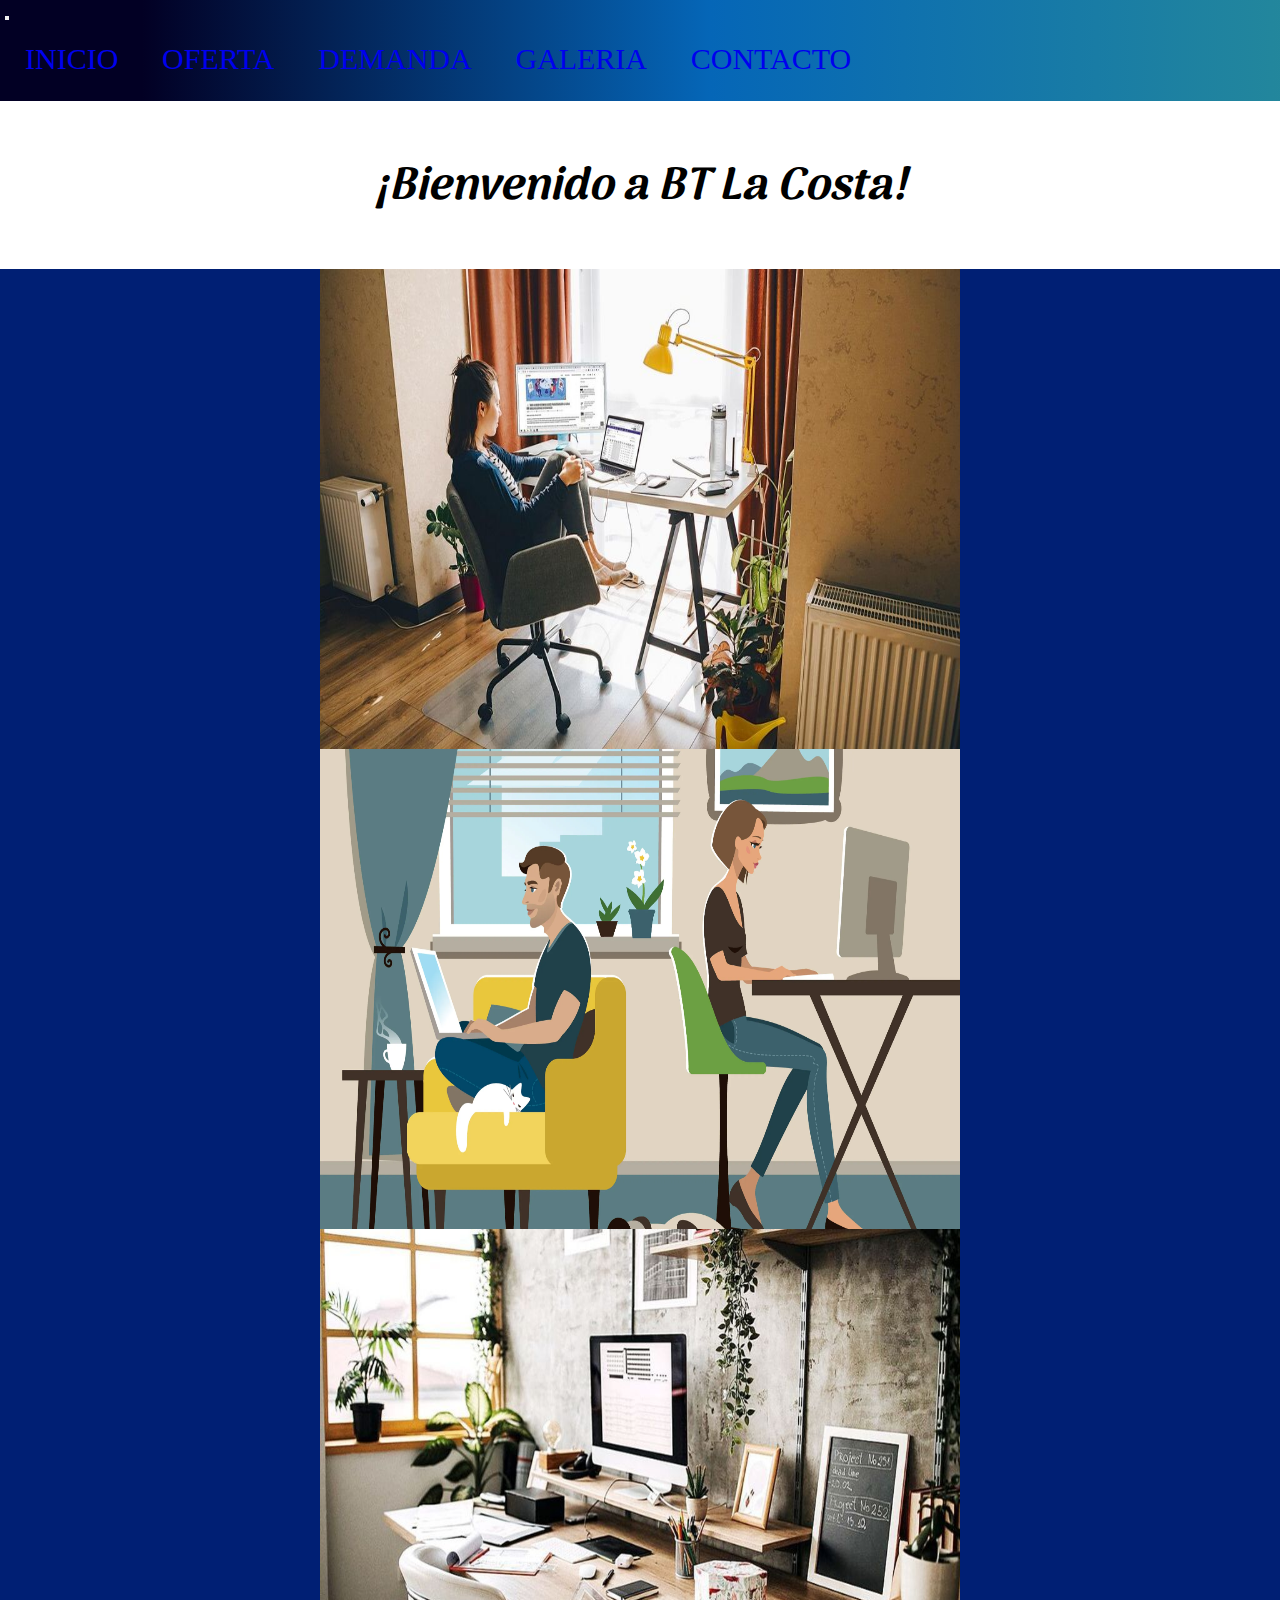
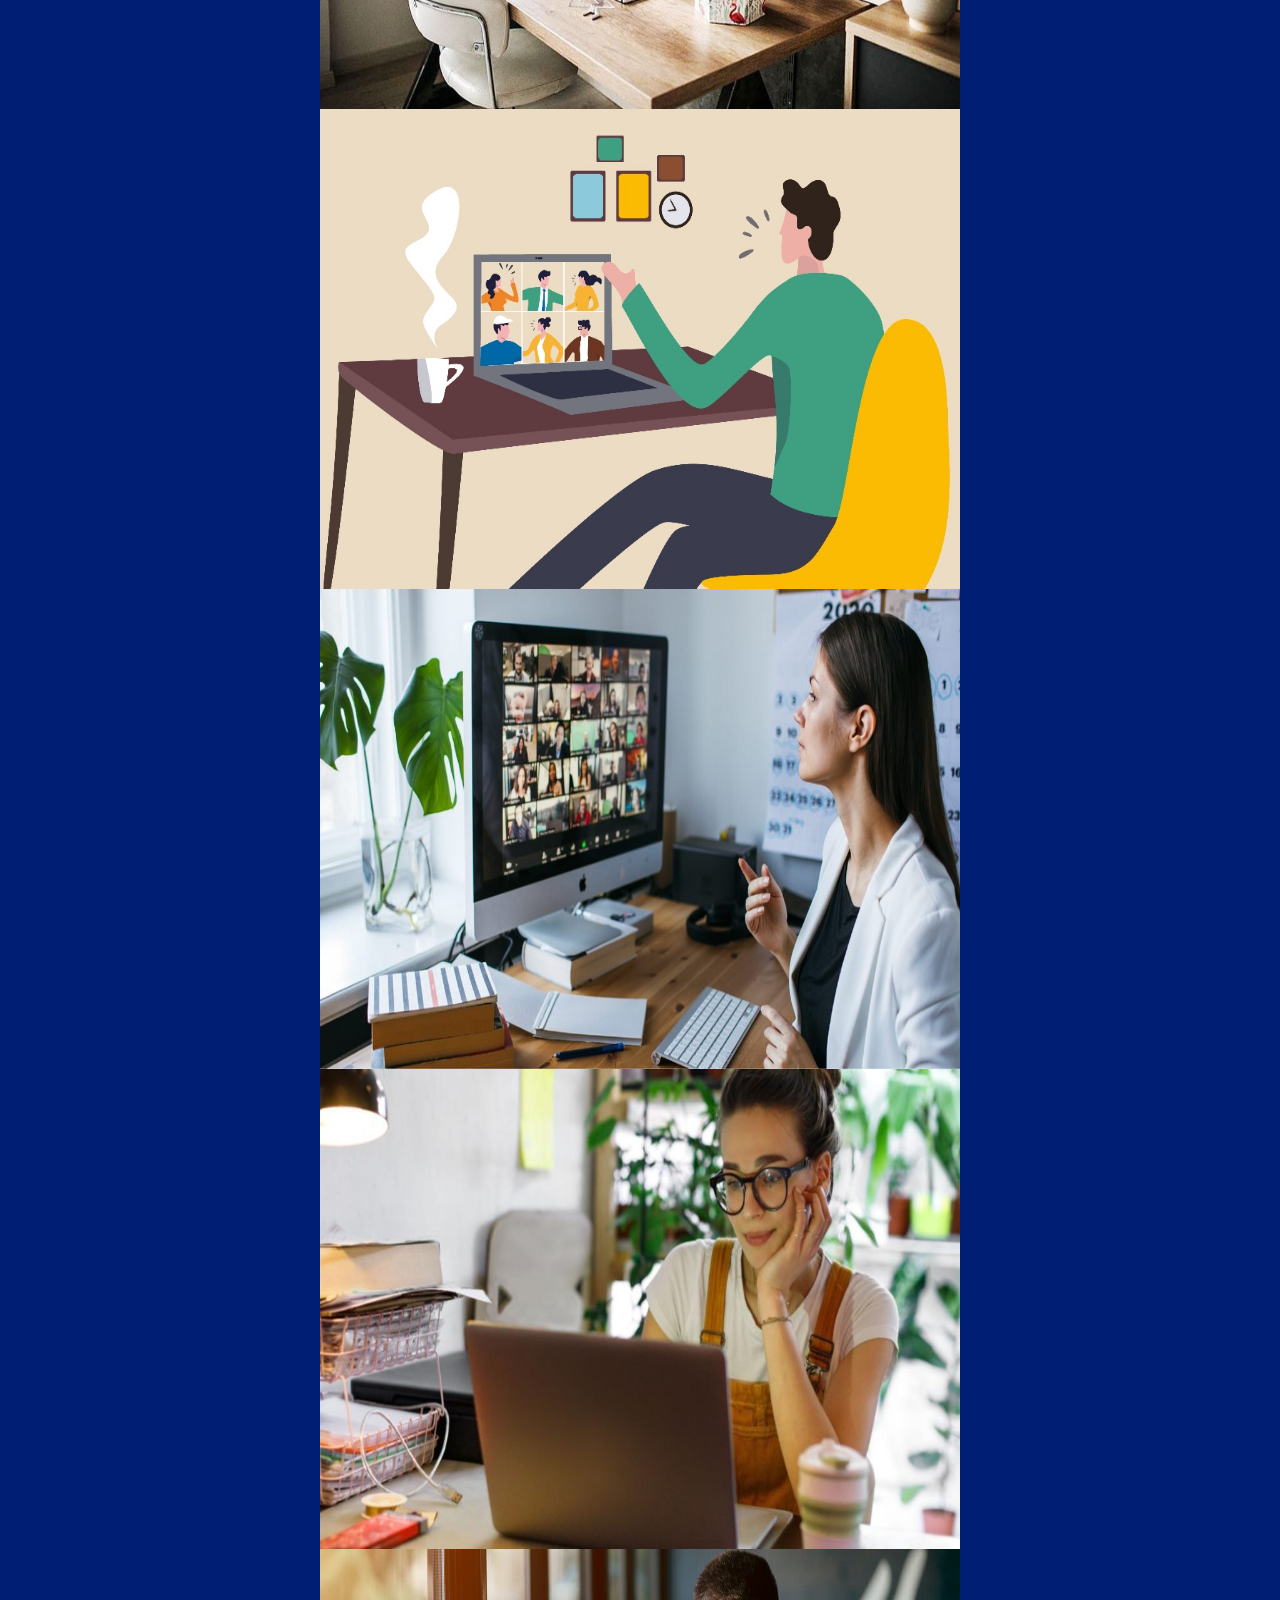
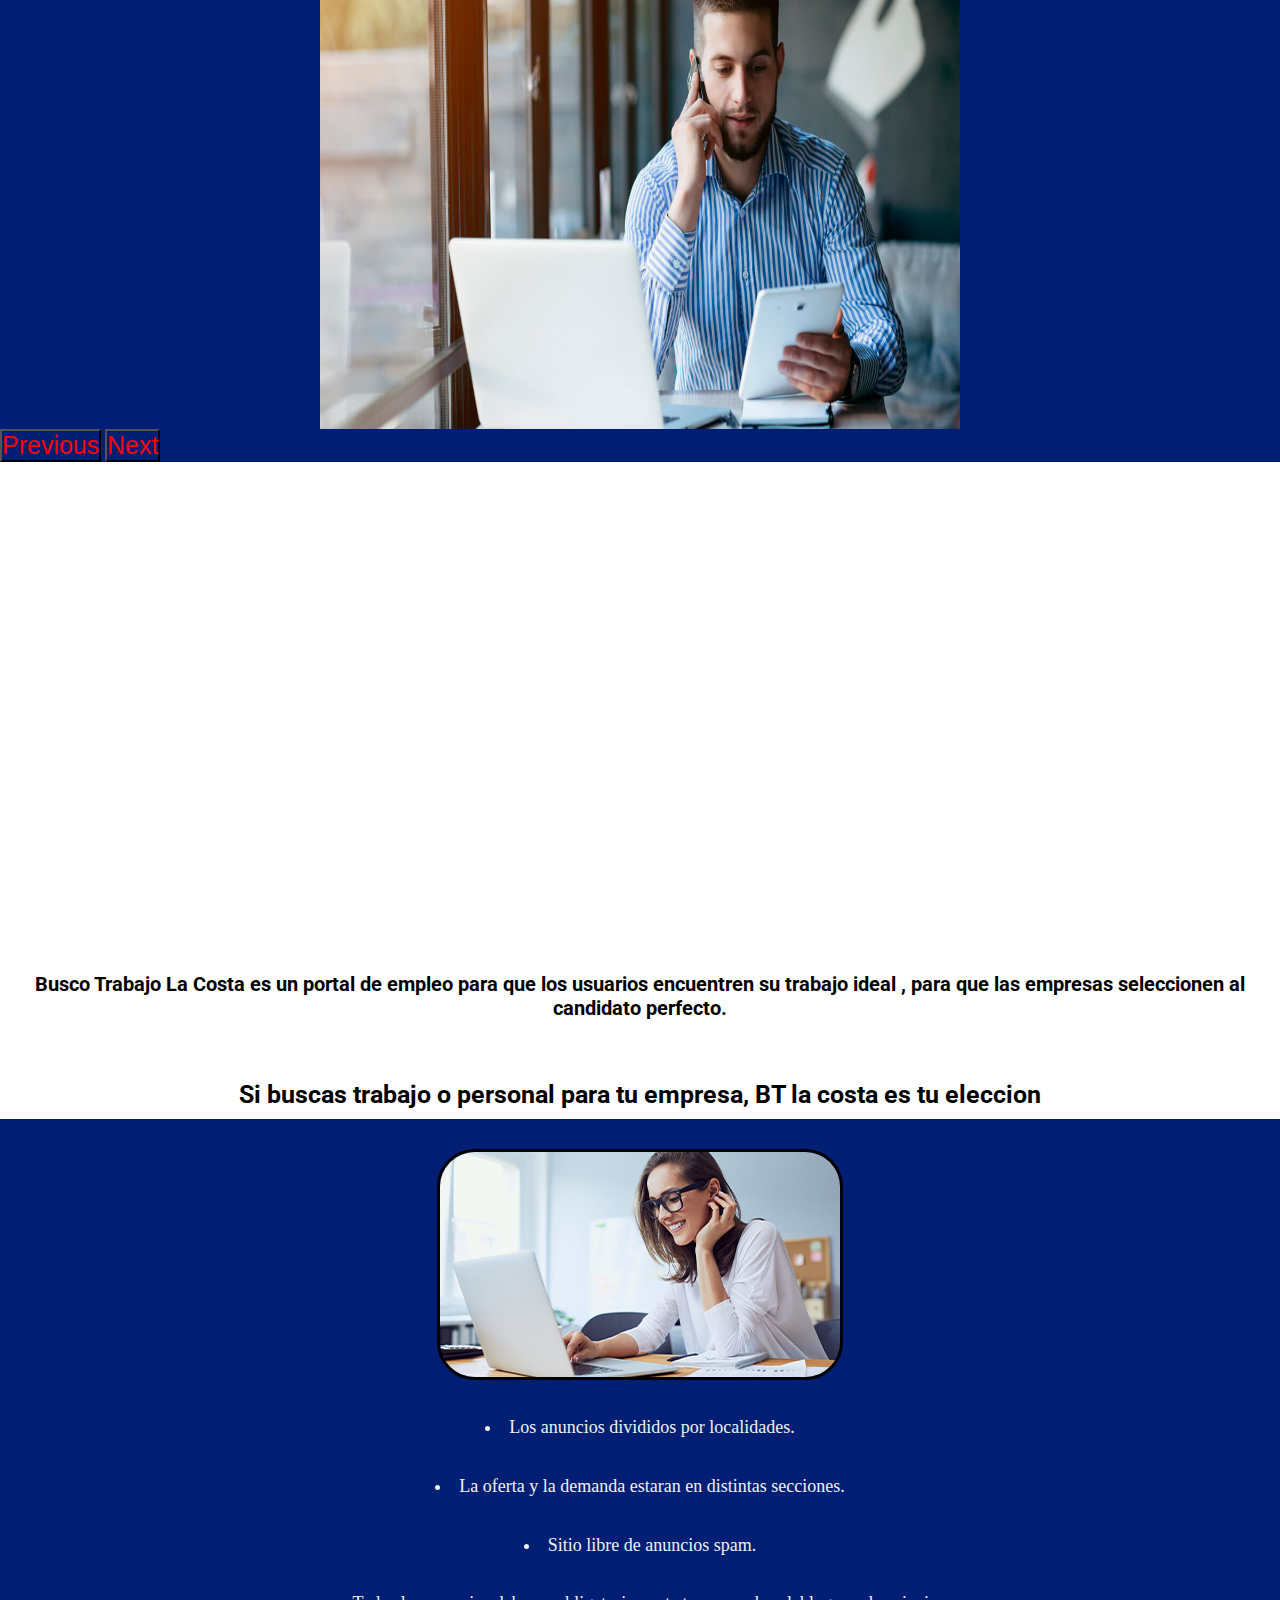
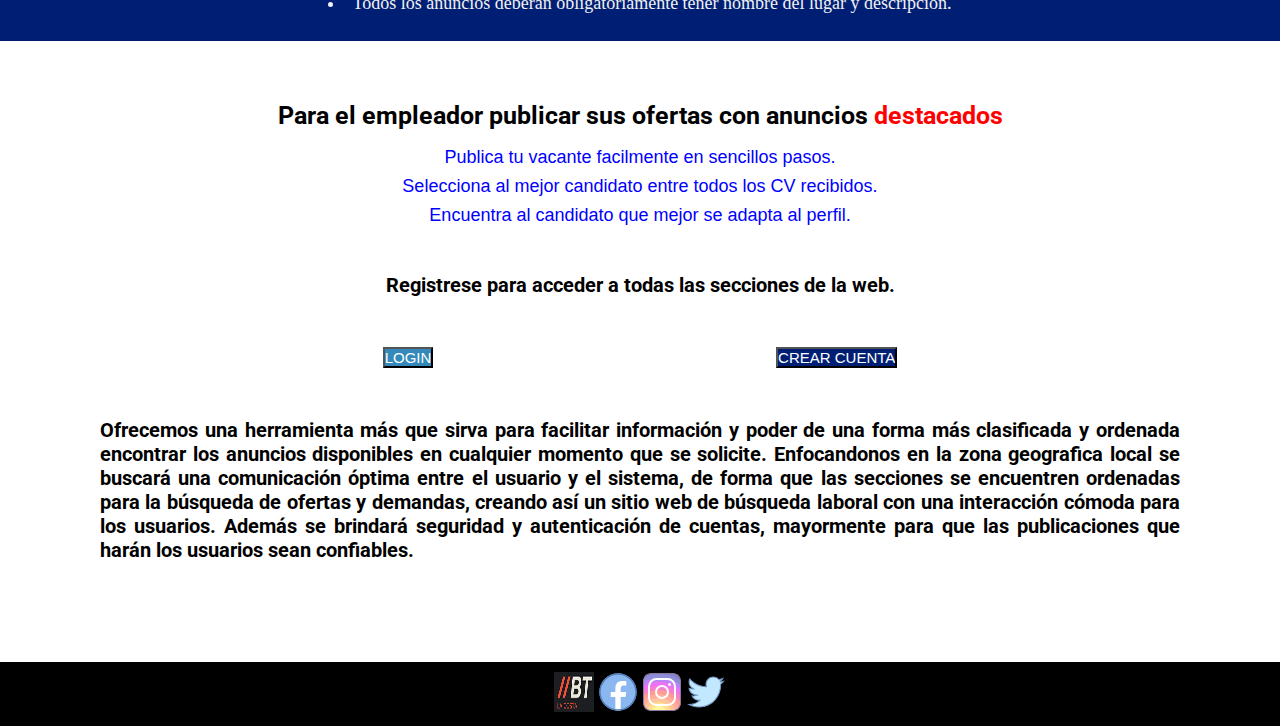
<file: BtLaCosta/index.html>
<!DOCTYPE html>
<html lang="en">
<head>
    <meta charset="UTF-8">
    <meta http-equiv="X-UA-Compatible" content="IE=edge">
    <meta name="viewport" content="width=device-width, initial-scale=1.0">
    <link href="https://cdn.jsdelivr.net/npm/bootstrap@5.1.3/dist/css/bootstrap.min.css" rel="stylesheet" integrity="sha384-1BmE4kWBq78iYhFldvKuhfTAU6auU8tT94WrHftjDbrCEXSU1oBoqyl2QvZ6jIW3" crossorigin="anonymous">
    <link rel="stylesheet" href="./estilos.css">
    <link href="https://unpkg.com/aos@2.3.1/dist/aos.css" rel="stylesheet">
    <title>Inicio - BtLaCosta</title>
    <meta name="description" content="Bt la costa es un portal de empleo para que los usuarios encuentren su trabajo ideal , para que las empresas seleccionen al candidato perfecto.">
    <meta name="author" content="Leonardo Nitka">
    <meta name="copyright" content="Busco trabajo la costa">
    <meta property="og:title" content=Busco trabajo la costa>
    <meta property="og:site_name" content=Bt La Costa>
    <meta property="og:url" content=https://btlacosta.000webhostapp.com/>
    <meta property="og:description" content=Busco Trabajo La Costa es un portal de empleo para que los usuarios encuentren su trabajo ideal , para que las empresas seleccionen al candidato perfecto.>
    <meta property="og:type" content=website>
    <meta property="og:image" content=https://btlacosta.000webhostapp.com/img/BTgrey.png>
</head>
<body>
 
<header>

    <nav class="navbar navbar-expand-lg navbar-light bg-light">
        <div class="container-fluid">
          <button class="navbar-toggler" type="button" data-bs-toggle="collapse" data-bs-target="#navbarNavAltMarkup" aria-controls="navbarNavAltMarkup" aria-expanded="false" aria-label="Toggle navigation">
            <span class="navbar-toggler-icon"></span>
          </button>
          <div class="collapse navbar-collapse" id="navbarNavAltMarkup">
            <div class="navbar-nav">
              <a class="nav-link active" href="./index.html">INICIO</a>
              <a class="nav-link active" aria-current="page" href="./sections/oferta.html">OFERTA</a>
              <a class="nav-link active" href="./sections/demanda.html">DEMANDA</a>
              <a class="nav-link active" href="./sections/galeria.html">GALERIA</a>
              <a class="nav-link active" href="./sections/contacto.html">CONTACTO</a>
            </div>
          </div>
        </div>
      </nav>
    
</header>

<main>
  <h1>¡Bienvenido a BT La Costa!</h1>
  <section class="carousel-container">
    <div id="carouselExampleControls" class="carousel slide" data-bs-ride="carousel">
      <div class="carousel-inner">
        <div class="carousel-item active">
          <img class="carouselImg" src="./img/c3.jpg" class="d-block w-100" alt="...">
        </div>
        <div class="carousel-item">
          <img class="carouselImg" src="./img/c1.webp" class="d-block w-100" alt="...">
        </div>
        <div class="carousel-item">
          <img class="carouselImg" src="./img/c2.jpg" class="d-block w-100" alt="...">
        </div>
        <div class="carousel-item">
          <img class="carouselImg" src="./img/c4.jpg" class="d-block w-100" alt="...">
        </div>
        <div class="carousel-item">
          <img class="carouselImg" src="./img/c5.jpg" class="d-block w-100" alt="...">
        </div>
        <div class="carousel-item">
          <img class="carouselImg" src="./img/c6.jpg" class="d-block w-100" alt="...">
        </div>
        <div class="carousel-item">
          <img class="carouselImg" src="./img/c7.jpg" class="d-block w-100" alt="...">
        </div>
      </div>
      <button class="carousel-control-prev" type="button" data-bs-target="#carouselExampleControls" data-bs-slide="prev">
        <span class="carousel-control-prev-icon" aria-hidden="true"></span>
        <span class="visually-hidden">Previous</span>
      </button>
      <button class="carousel-control-next" type="button" data-bs-target="#carouselExampleControls" data-bs-slide="next">
        <span class="carousel-control-next-icon" aria-hidden="true"></span>
        <span class="visually-hidden">Next</span>
      </button>
    </div>
  </section>

  <div class="start">
        <img 
          class="imgPrincipal" src="./img/BTgrey.png" alt="Busco trabajo la costa"data-aos="flip-left"
          data-aos-easing="ease-out-cubic"
          data-aos-duration="2000"
        >
        <h3>Busco Trabajo La Costa es un portal de empleo para que los usuarios encuentren su trabajo ideal , para que las empresas seleccionen al candidato perfecto.</h3>
        <h2>Si buscas trabajo o personal para tu empresa, BT la costa es tu eleccion</h2>
        
        <div class="container-img-list">
          <img class="chicanot" src="./img/chicaNotbook2.jpg" alt="chicaNotbook">
          
          <ol>
           <li>Los anuncios divididos por localidades.</li>
           <li>La oferta y la demanda estaran en distintas secciones.</li>
           <li>Sitio libre de anuncios spam.</li>
           <li>Todos los anuncios deberan obligatoriamente tener nombre del lugar y descripcion.</li>
          </ol>
        
        </div>
    </div>
  
    <div>
      <h2>Para el empleador publicar sus ofertas con anuncios <span> destacados</span></h2> 
      
      <ol>
          <li class="parra--1">Publica tu vacante facilmente en sencillos pasos.</li>
          <li class="parra--2">Selecciona al mejor candidato entre todos los CV recibidos.</li>
          <li class="parra--3">Encuentra al candidato que mejor se adapta al perfil.</li>
      </ol>
      
    <div class="registrese">
      <h3>
        Registrese para acceder a todas las secciones de la web.
      </h3>
      <div class="login">
          <input class="btn--login" type="submit" value="LOGIN">
          <input class="btn--crear" type="submit" value="CREAR CUENTA">
      </div>
    </div>

    <div class="info">
      <h3>
        Ofrecemos una herramienta más que sirva para facilitar información y poder de una forma más clasificada y ordenada  encontrar los anuncios disponibles en cualquier momento que se solicite. Enfocandonos en la zona geografica local se buscará una comunicación óptima entre el usuario y el sistema, de forma que las secciones se encuentren ordenadas para la búsqueda de ofertas y demandas, creando así un sitio web de búsqueda laboral con una interacción cómoda para los usuarios. Además se brindará seguridad y autenticación de cuentas, mayormente para que las publicaciones que harán los usuarios sean confiables.
      </h3>
    </div>
    
  </div>
</main>
   
<footer class="redes">
    <div>
        <img class="red" src="./img/logo3.png" alt="logo busco trabajo la costa">
        <img class="red" src="./img/fb.svg" alt="facebook">
        <img class="red" src="./img/ig.svg" alt="instagram">
        <img class="red" src="./img/tw.svg" alt="twiter">
    </div>
</footer>

<script src="https://unpkg.com/aos@2.3.1/dist/aos.js"></script>
   <script>
    AOS.init();
  </script>
  <script src="https://cdn.jsdelivr.net/npm/bootstrap@5.1.3/dist/js/bootstrap.bundle.min.js" integrity="sha384-ka7Sk0Gln4gmtz2MlQnikT1wXgYsOg+OMhuP+IlRH9sENBO0LRn5q+8nbTov4+1p" crossorigin="anonymous"></script>
</body>
</html>
</file>
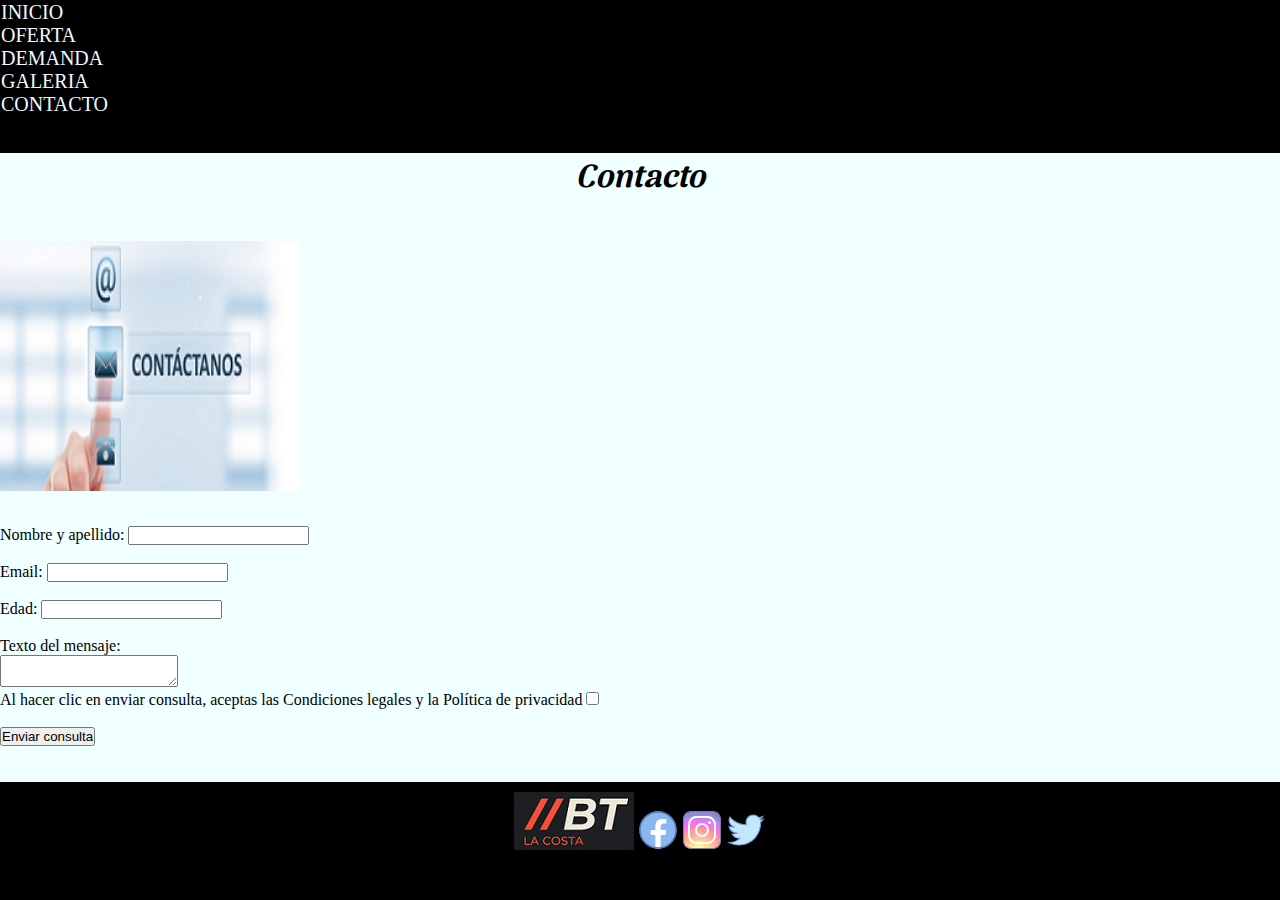
<file: BtLaCosta/grids/contacoGrids.html>
<!DOCTYPE html>
<html lang="en">
<head>
    <meta charset="UTF-8">
    <meta http-equiv="X-UA-Compatible" content="IE=edge">
    <meta name="viewport" content="width=device-width, initial-scale=1.0">
    <title>Document</title>
    <link rel="stylesheet" href="grids.css">
</head>
<body>
    <div class="grillaContacto">
        <nav class="border"><ul>
            <li><a href="../grids/indexGrids.html">INICIO</a></li>
            <li><a href="../grids/ofertaGrid.html">OFERTA</a></li>
            <li><a href="../grids/demandaGrids.html">DEMANDA</a></li>
            <li><a href="../grids/galeriaGrid.html">GALERIA</a></li>
            <li><a href="../grids/contacoGrids.html">CONTACTO</a></li>
           
        </ul></nav>
        <header class="header"><h1>Contacto</h1></header>
        <section class="productos "><img class="imgContacto" src="../img/Contáctanos.png" alt="contactanos"></section>
        <section class="servicios "><article>
			<form action="#">
                <label for="Nombre y apellido"></label>Nombre y apellido:
				<input type="text" name="Nombre y apellido"><br>
                <br>
				<label for="Email">Email:
					<input type="text" name="Email"><br>
				</label>
                <br>
                <label for="Edad"></label>Edad:
				<input type="number" name="Edad"><br>
                <br>
				<label for="Texto del mensaje"> Texto del mensaje:<br>
					<textarea type="Texto del mensaje" name="Texto del mensaje"></textarea>
				</label>
                <br>
			
				</select>
				<div>Al hacer clic en enviar consulta, aceptas las Condiciones legales y la Política de privacidad 
				<input type="checkbox" name="acepta" value="1"></div>
                <br>
				<input type="submit" value="Enviar consulta">
				
			</form>
		</article></section>

        <footer class="redes">
            <div>
                <img src="../img/logo3.png" alt="logo busco trabajo la costa">
                <img src="../img/fb.svg" alt="facebook">
                <img src="../img/ig.svg" alt="instagram">
                <img src="../img/tw.svg" alt="twiter">
            </div>
        
           </footer>
   </div>
</body>
</html>
</file>
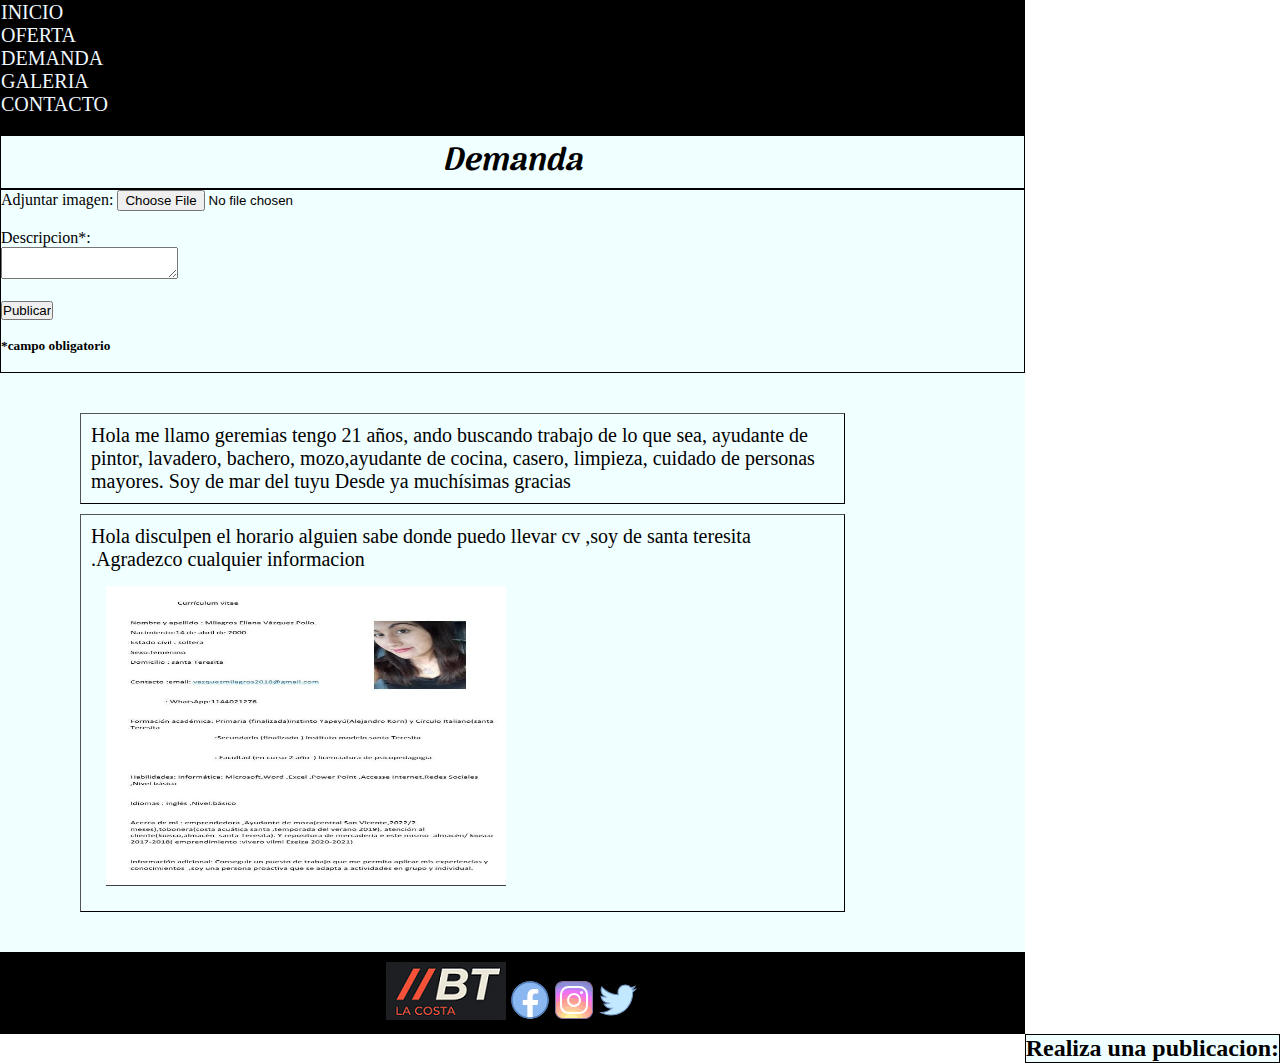
<file: BtLaCosta/grids/demandaGrids.html>
<!DOCTYPE html>
<html lang="en">
<head>
    <meta charset="UTF-8">
    <meta http-equiv="X-UA-Compatible" content="IE=edge">
    <meta name="viewport" content="width=device-width, initial-scale=1.0">
    <link rel="stylesheet" href="../grids/grids.css">
    <title>Document</title>
</head>
<body>
    <div class="grillaDemanda">
        <nav class="border"> 
            <ul>
                <li><a href="../grids/indexGrids.html">INICIO</a></li>
                <li><a href="../grids/ofertaGrid.html">OFERTA</a></li>
                <li><a href="../grids/demandaGrids.html">DEMANDA</a></li>
                <li><a href="../grids/galeriaGrid.html">GALERIA</a></li>
                <li><a href="../grids/contacoGrids.html">CONTACTO</a></li>>
        </ul></nav>
        <header class="border header"><h1>Demanda</h1></header>
        <section class="productos border"> <h2>Realiza una publicacion:</h2></section>
        <section class="servicios border"><article>
            <form action="#">
            <label for="Adjuntar imagen"></label>Adjuntar imagen:
            <input type="file"> <br>
            <br>
            <label for="Texto del mensaje"> Descripcion*: <br>
            <textarea type="Texto del mensaje" name="Texto del mensaje"></textarea> <br>
            <br>
            <input type="submit" value="Publicar"><br> 
            <br>
            <h5>*campo obligatorio</h5><br>

        </form>

        </article>
        
    </section>
   
    

        <section class="servicios2">
    <div>
        <p class="demandaP">Hola me llamo geremias tengo 21 años, ando buscando trabajo de lo que sea, ayudante de pintor, lavadero, bachero, mozo,ayudante de cocina, casero, limpieza, cuidado de personas mayores.
            Soy de mar del tuyu 
            Desde ya muchísimas gracias</h5>
    </div>
        
       
    <div><p class="demandaP">Hola disculpen el horario alguien sabe donde puedo llevar cv ,soy de santa teresita .Agradezco cualquier informacion <img class="demandaImg" src="../img/cvdemanda.jpg" alt="cvDemanda"></p>
        
    </div>
</section>
 
    <footer class="redes">
        <div>
            <img src="../img/logo3.png" alt="logo busco trabajo la costa">
            <img src="../img/fb.svg" alt="facebook">
            <img src="../img/ig.svg" alt="instagram">
            <img src="../img/tw.svg" alt="twiter">
        </div>
    
       </footer>
</body>
</html>
</file>
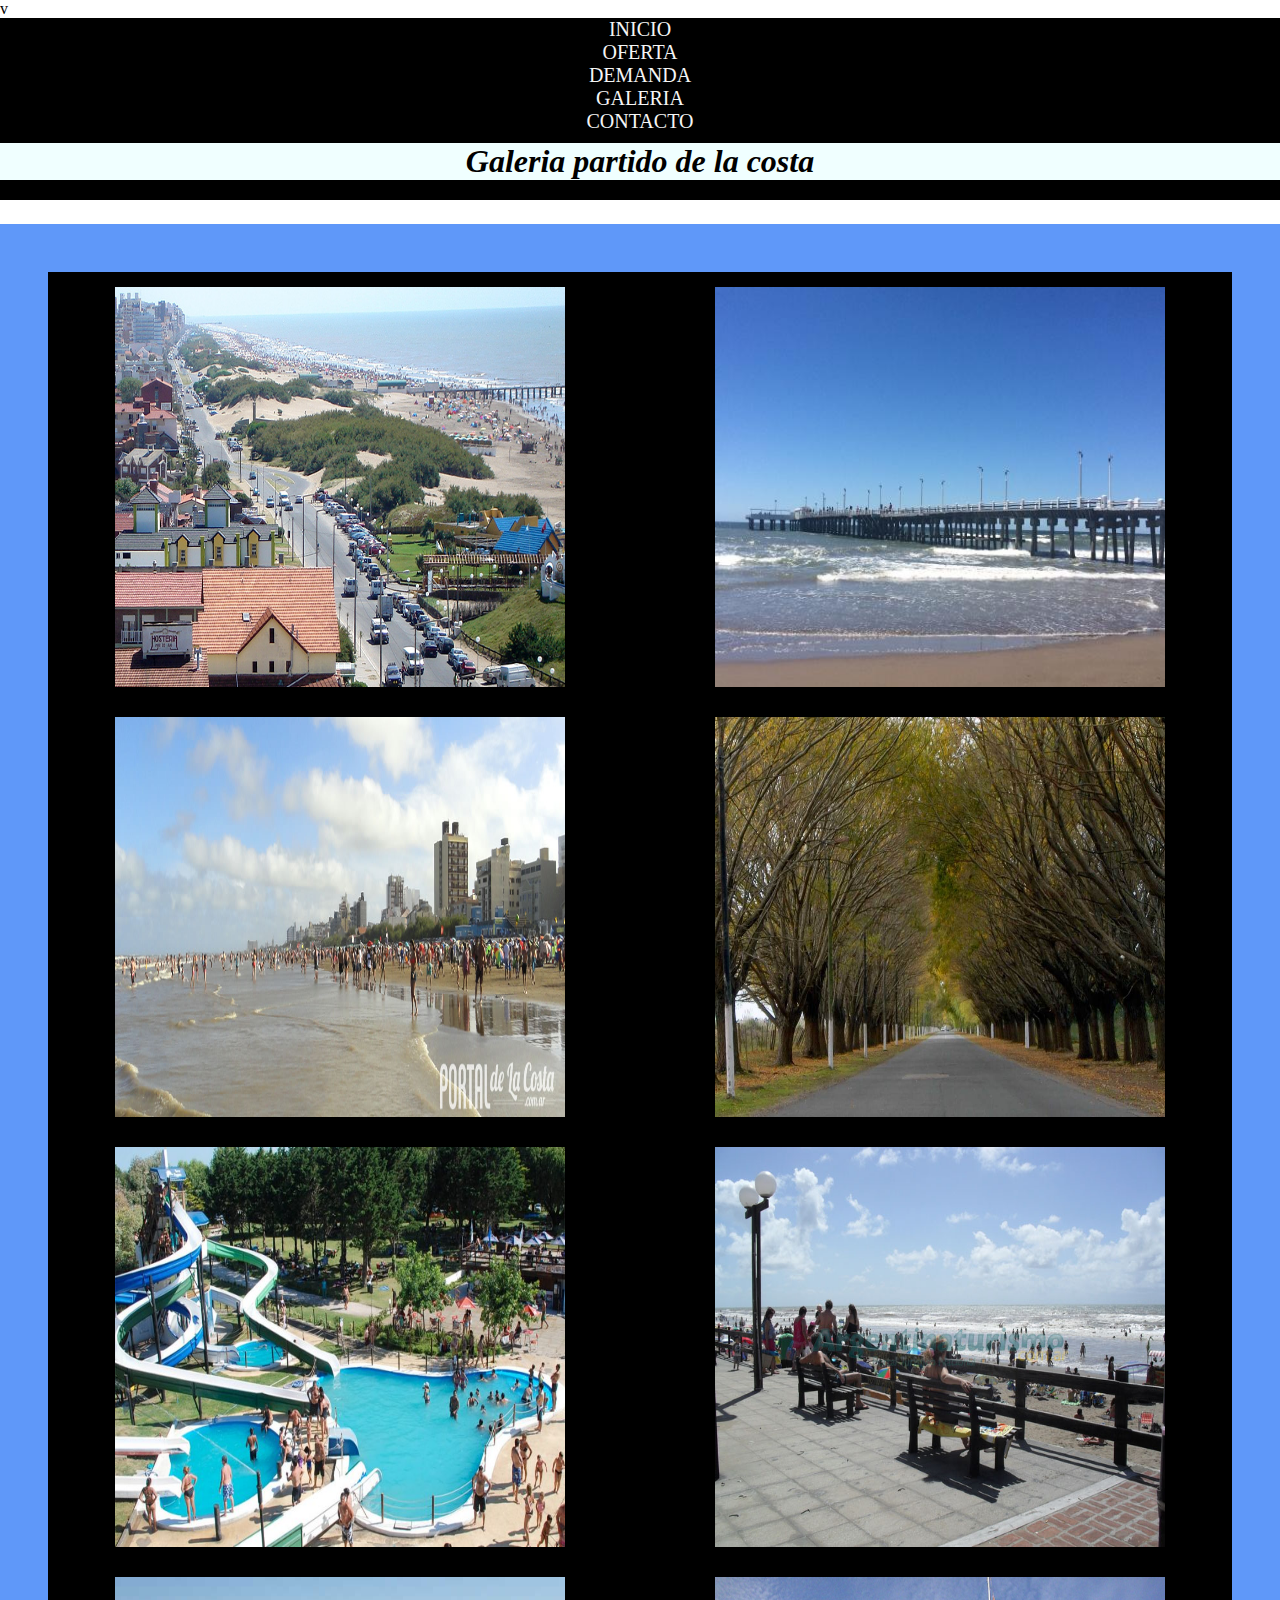
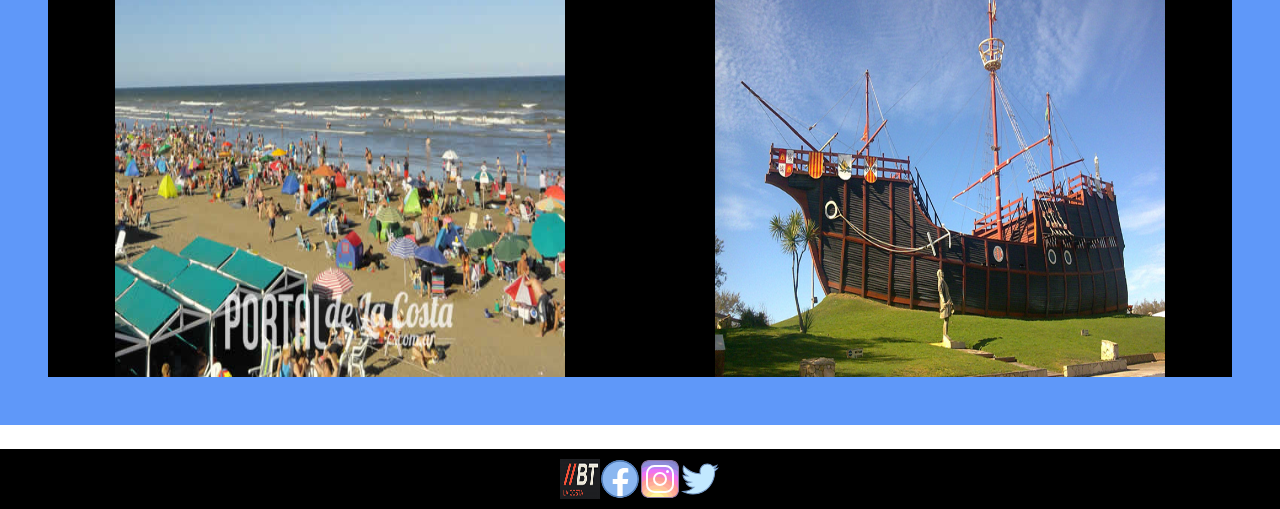
<file: BtLaCosta/grids/galeriaGrid.html>
v<!DOCTYPE html>
<html lang="en">
<head>
    <meta charset="UTF-8">
    <meta http-equiv="X-UA-Compatible" content="IE=edge">
    <meta name="viewport" content="width=device-width, initial-scale=1.0">
    <title>Document</title>
    <link rel="stylesheet" href="../grids/grids2.css">
</head>
<body>
    <div class="main">
        
    <header><h1>Galeria partido de la costa</h1></header>
        <nav class="menuFlex">
            <ul>
                <li><a href="../grids/indexGrids.html">INICIO</a></li>
                <li><a href="../grids/ofertaGrid.html">OFERTA</a></li>
                <li><a href="../grids/demandaGrids.html">DEMANDA</a></li>
                <li><a href="../grids/galeriaGrid.html">GALERIA</a></li>
                <li><a href="../grids/contacoGrids.html">CONTACTO</a></li>
                
            </ul>
        </nav>
    </div>

        <section class="galeria">
            <section class="fotos">
            <div><img class="imgGaleria" src="../img/mdacity.jpg" alt=""></div>
            <div><img class="imgGaleria" src="../img/muelle.jpg" alt=""></div>
            <div><img class="imgGaleria" src="../img/san_bernardo.jpg" alt=""></div>
            <div><img class="imgGaleria" src="../img/LaLucila01.jpg" alt=""></div>
            <div><img class="imgGaleria" src="../img/posei.jpg" alt=""></div>
            <div><img class="imgGaleria" src="../img/sanbernardo2.jpg" alt=""></div>
            <div><img class="imgGaleria" src="../img/sanbernardoplaya.jpg" alt=""></div>
            <div><img class="imgGaleria" src="../img/stcity.jpg" alt=""></div>

            </section>

        </section>
    
        
   <footer class="redes">
        <img class="red" src="../img/logo3.png" alt="logo busco trabajo la costa">
        <img class="red" src="../img/fb.svg" alt="facebook">
        <img class="red" src="../img/ig.svg" alt="instagram">
        <img class="red" src="../img/tw.svg" alt="twiter">
  

   </footer>
</body>
</html>
</file>
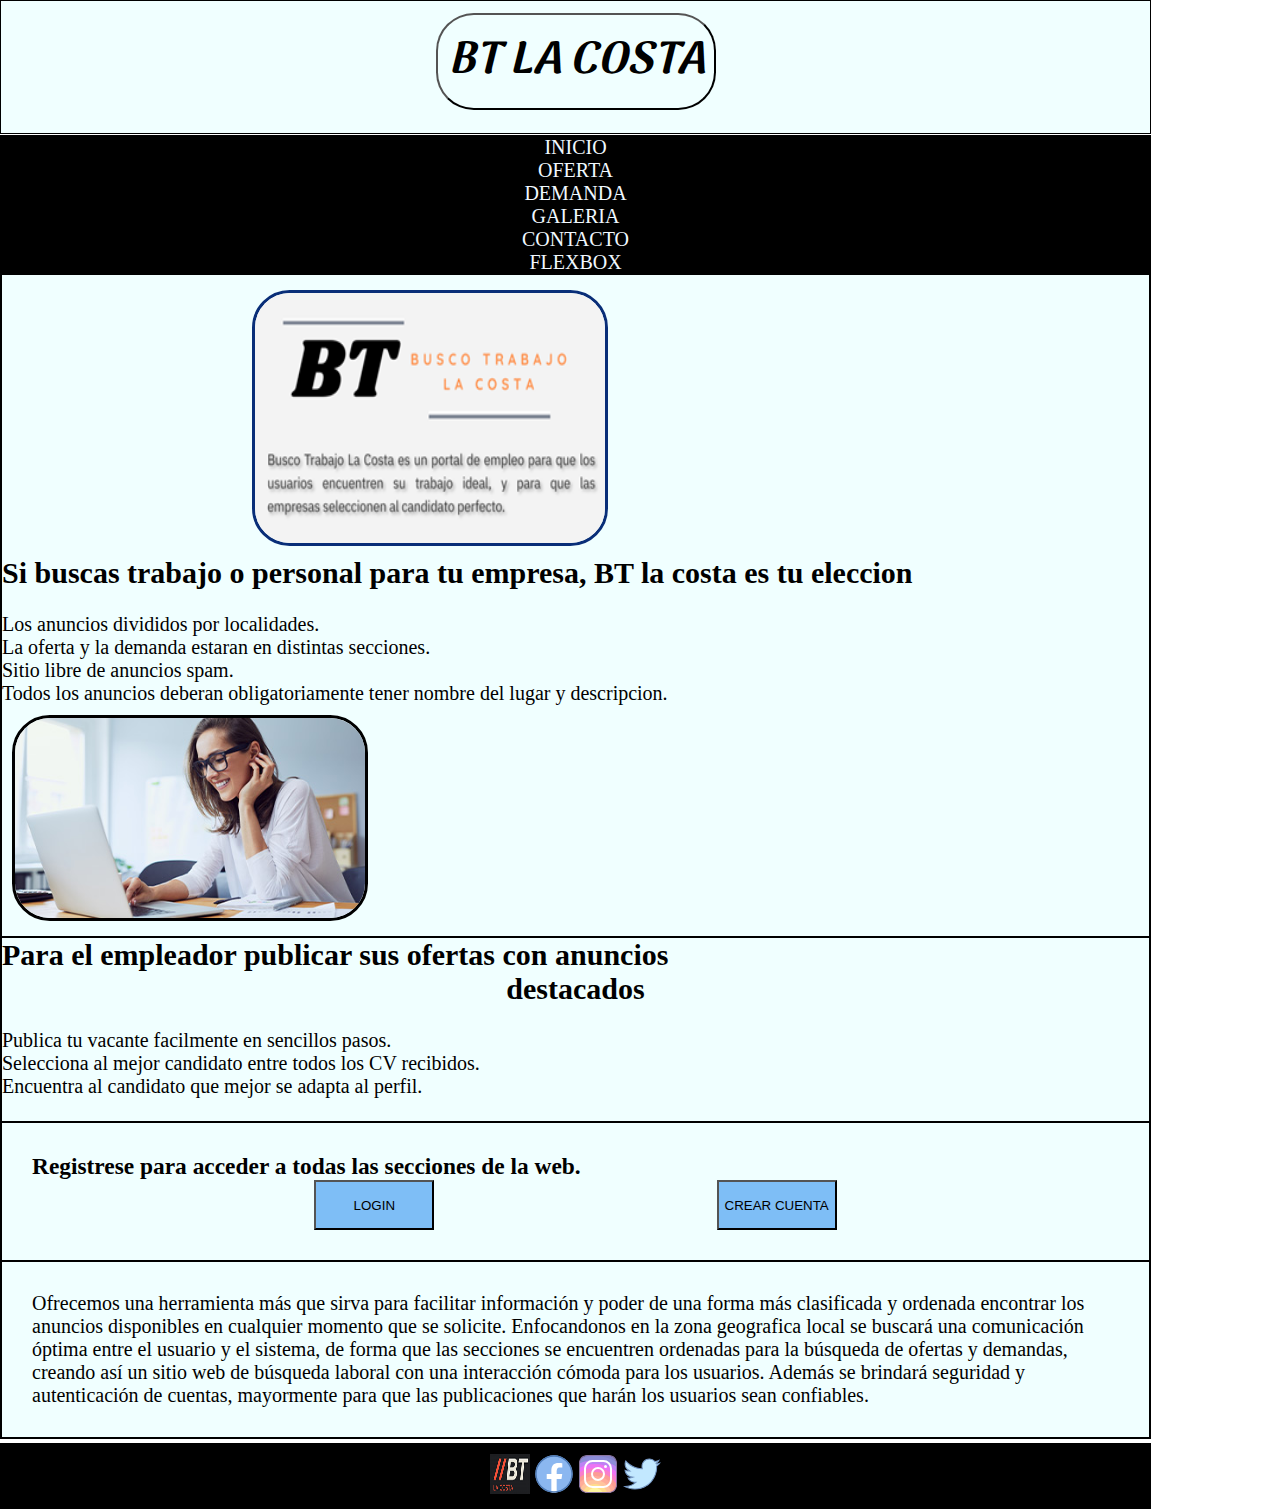
<file: BtLaCosta/grids/indexGrids.html>
<!DOCTYPE html>
<html lang="en">
<head>
    <meta charset="UTF-8">
    <meta http-equiv="X-UA-Compatible" content="IE=edge">
    <meta name="viewport" content="width=device-width, initial-scale=1.0">
    <title>Document</title>
    <link rel="stylesheet" href="./grids.css">
</head>

<body>
    <div class="grilla">
        <header class="border header"><h1 class="titulo" >BT LA COSTA</h1></header>
        <nav class="border menuFlex">
            
            <span><a href="../index.html">INICIO</a></span>
            <span><a href="../grids/ofertaGrid.html">OFERTA</a></span>
            <span><a href="../grids/demandaGrids.html">DEMANDA</a></span>
            <span><a href="../grids/galeriaGrid.html">GALERIA</a></span>
            <span><a href="../grids/contacoGrids.html">CONTACTO</a></span>
            <span><a href="../index.html">FLEXBOX</a></span>

          

        <section class="border productos" class="border"> <img class="imgPrincipal" src="../img/main.png" alt="Busco trabajo la costa" > 
            <h2>Si buscas trabajo o personal para tu empresa, BT la costa es tu eleccion</h2>
            <br>
           <ol>
            <li>Los anuncios divididos por localidades.</li>
            <li>La oferta y la demanda estaran en distintas secciones.</li>
            <li>Sitio libre de anuncios spam.</li>
            <li>Todos los anuncios deberan obligatoriamente tener nombre del lugar y descripcion.</li>
           </ol>
           <img class="chicanot" src="../img/chicaNotbook2.jpg" alt="chicaNotbook"></section>
        <section class="border servicios" class="border"><h2>Para el empleador publicar sus ofertas con anuncios <span> destacados</span></h2> 
            <br>
            <ol>
                <li>Publica tu vacante facilmente en sencillos pasos.</li>
                <li>Selecciona al mejor candidato entre todos los CV recibidos.</li>
                <li>Encuentra al candidato que mejor se adapta al perfil.</li>
            </ol>
            <br></section>
            <section class="border servicios2" class="border"><div>
                <h3>Registrese para acceder a todas las secciones de la web.
            
                </h3>
            
            
            <div class="login">
                <input class="boton" type="submit" value="LOGIN">
                <input class="boton" type="submit" value="CREAR CUENTA">
            </div></section>
            <section class="border parrafo"> <p>Ofrecemos una herramienta más que sirva para facilitar información y poder de una forma más clasificada y ordenada  encontrar los anuncios disponibles en cualquier momento que se solicite. Enfocandonos en la zona geografica local se buscará una comunicación óptima entre el usuario y el sistema, de forma que las secciones se encuentren ordenadas para la búsqueda de ofertas y demandas, creando así un sitio web de búsqueda laboral con una interacción cómoda para los usuarios. Además se brindará seguridad y autenticación de cuentas, mayormente para que las publicaciones que harán los usuarios sean confiables.  
            </p></section>
       
            </nav>

        <footer class="border redes">
            <div>
                <img class="iconos" src="../img/logo3.png" alt="logo busco trabajo la costa">
                <img class="iconos" src="../img/fb.svg" alt="facebook">
                <img class="iconos" src="../img/ig.svg" alt="instagram">
                <img class="iconos" src="../img/tw.svg" alt="twiter">
            </div>
        
           </footer>
   </div>


   
    
</body>
</html>
</file>
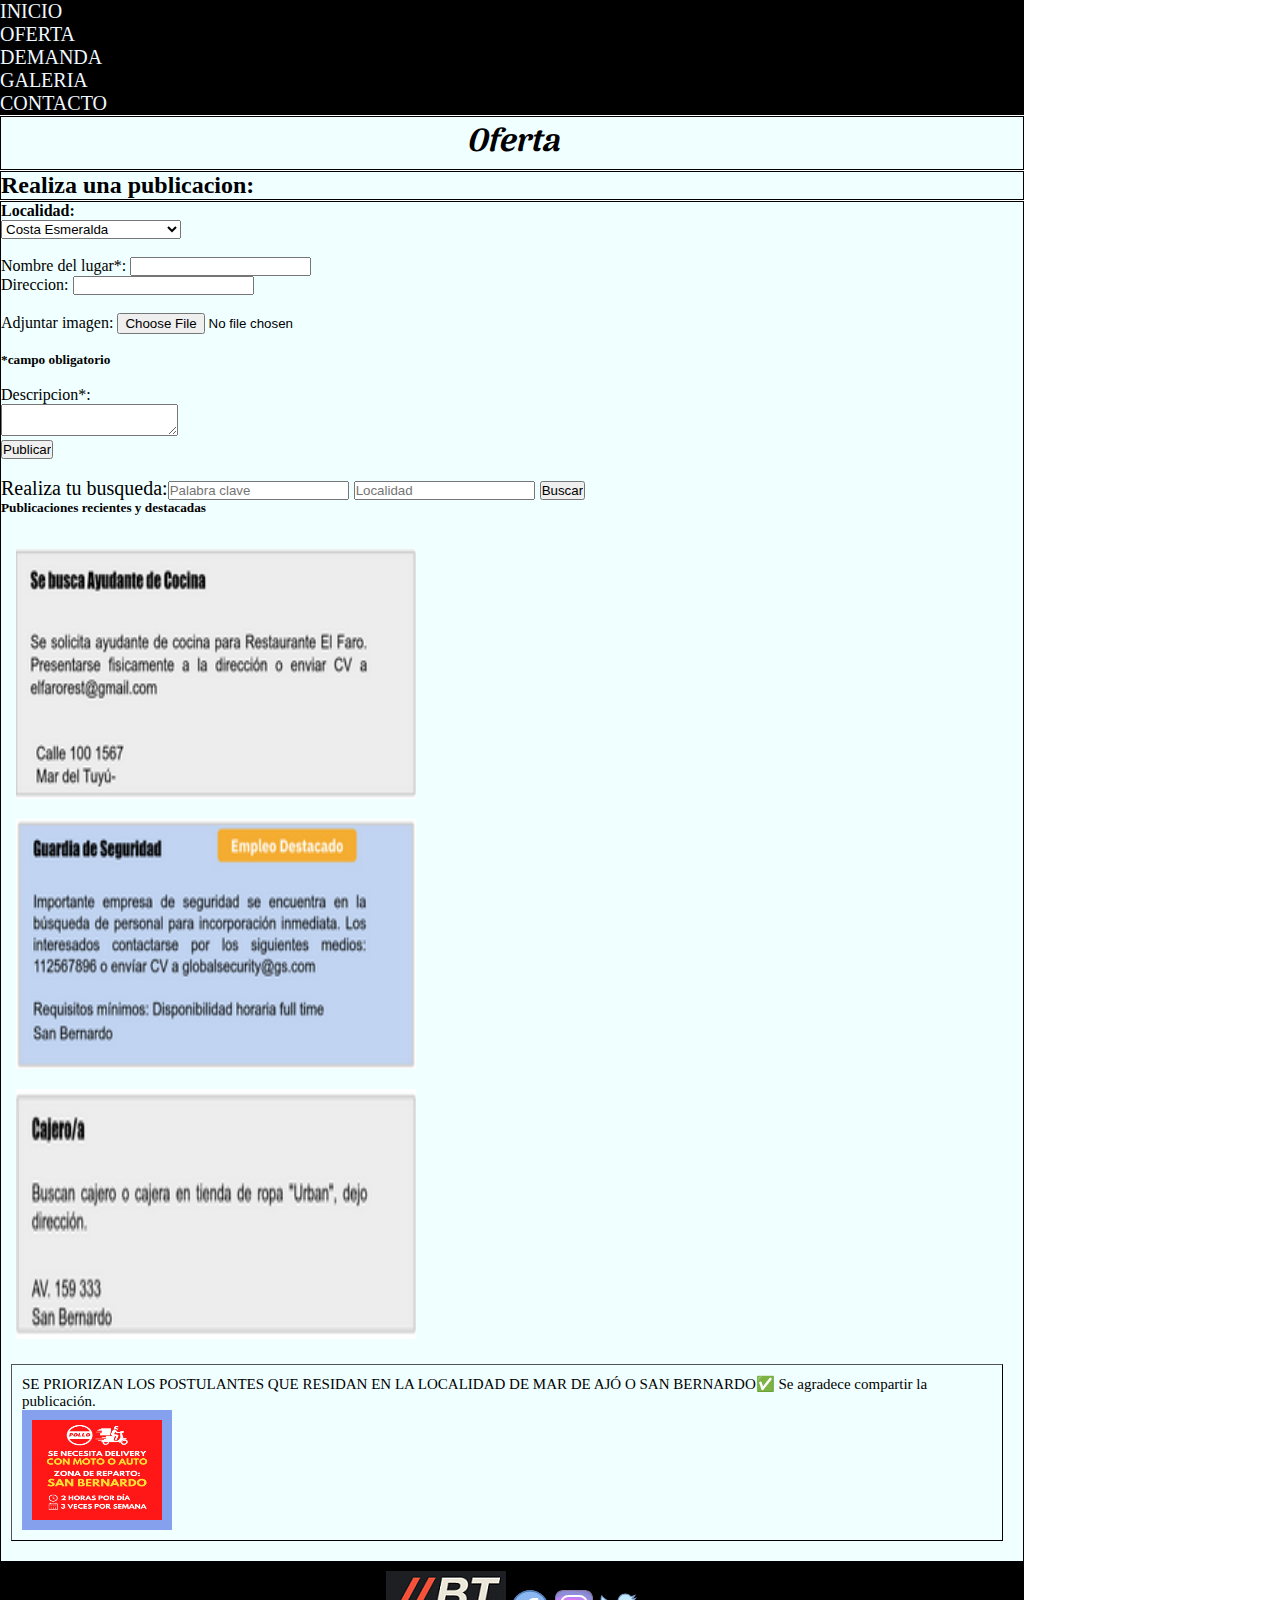
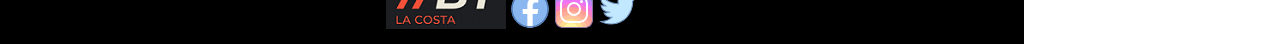
<file: BtLaCosta/grids/ofertaGrid.html>
<!DOCTYPE html>
<html lang="en">
<head>
    <meta charset="UTF-8">
    <meta http-equiv="X-UA-Compatible" content="IE=edge">
    <meta name="viewport" content="width=device-width, initial-scale=1.0">
    <link rel="stylesheet" href="grids.css">
    <title>Document</title>
</head>
<body>
    <div class="grillaOferta">
        <nav>
            <ul>
                <li><a href="../grids/indexGrids.html">INICIO</a></li>
                <li><a href="../grids/ofertaGrid.html">OFERTA</a></li>
                <li><a href="../grids/demandaGrids.html">DEMANDA</a></li>
                <li><a href="../grids/galeriaGrid.html">GALERIA</a></li>
                <li><a href="../grids/contacoGrids.html">CONTACTO</a></li>
                
            </ul>
        </nav>
        <header class="border header"><h1>Oferta</h1></header>
        
        <section class="productos border"> <h2>Realiza una publicacion:</h2></section>
        <section class="servicios border"> <article>
            <h4>Localidad:</h4>
            <form action="#">
            <label for="Localidad"></label>
        <select name="Localidad" id="Localidad"> 
        <option value="Costa Esmeralda">Costa Esmeralda</option>
        <option value="Pinar del Sol - Villa Robles">Pinar del Sol - Villa Robles</option>
        <option value="San Clemente del Tuyú">San Clemente del Tuyú</option>
        <option value="Las Toninas">Las Toninas</option>
        <option value="Santa Teresita">Santa Teresita</option>
        <option value="Mar del Tuyú">Mar del Tuyú</option>
        <option value="Costa del Este">Costa del Este</option>
        <option value="Aguas Verdes">Aguas Verdes</option>
        <option value="La Lucila del Mar">La Lucila del Mar</option>
        <option value="Costa Azul">Costa Azul</option>
        <option value="San Bernardo">San Bernardo</option>
        <option value="Mar de Ajó">Mar de Ajó</option>
        <option value="Nueva Atlantis">Nueva Atlantis</option>
        </select><br>

            <br><label for="Nombre del lugar"></label>Nombre del lugar*:
            <input type="text" name="Nombre del lugar">
            <br>
            <form action="#">
            <label for="Direccion"></label>Direccion:
            <input type="text" name="Direccion"><br>
            <br>
            <label for="Adjuntar imagen"></label>Adjuntar imagen:
            <input type="file"><br>
            <br>
            <h5>*campo obligatorio</h5><br>
            <label for="Texto del mensaje"> Descripcion*:<br>
			<textarea type="Texto del mensaje" name="Texto del mensaje"></textarea><br>
            <input type="submit" value="Publicar"><br> <br>
            <label for="Palabra clave"></label>
             <p> Realiza tu busqueda:<input type="search" name="Palabra clave" placeholder="Palabra clave"> 
              <input type="search" name="Localidad" placeholder="Localidad"> <input type="submit" value="Buscar"> </p> 
      
            </form>
</article>
<h5>Publicaciones recientes y destacadas</h5><br>
<div>

    <img class="publicaciones" src="../img/publi1.png" alt="publi-normal">
    <img class="publicaciones" src="../img/publi2.png" alt="publi-destacada">
    <img class="publicaciones" src="../img/publi3.png" alt="publi-normal2">
    <p class="ofertaP">SE PRIORIZAN LOS POSTULANTES QUE RESIDAN EN LA LOCALIDAD DE MAR DE AJÓ O SAN BERNARDO✅
        Se agradece compartir la publicación. <img class="ofertaImg" src="../img/delivery.jpg" alt="delivery"></p>
</div>


    <footer class="redes">
        <div>
            <img src="../img/logo3.png" alt="logo busco trabajo la costa">
            <img src="../img/fb.svg" alt="facebook">
            <img src="../img/ig.svg" alt="instagram">
            <img src="../img/tw.svg" alt="twiter">
        </div>
    
       </footer>
</file>
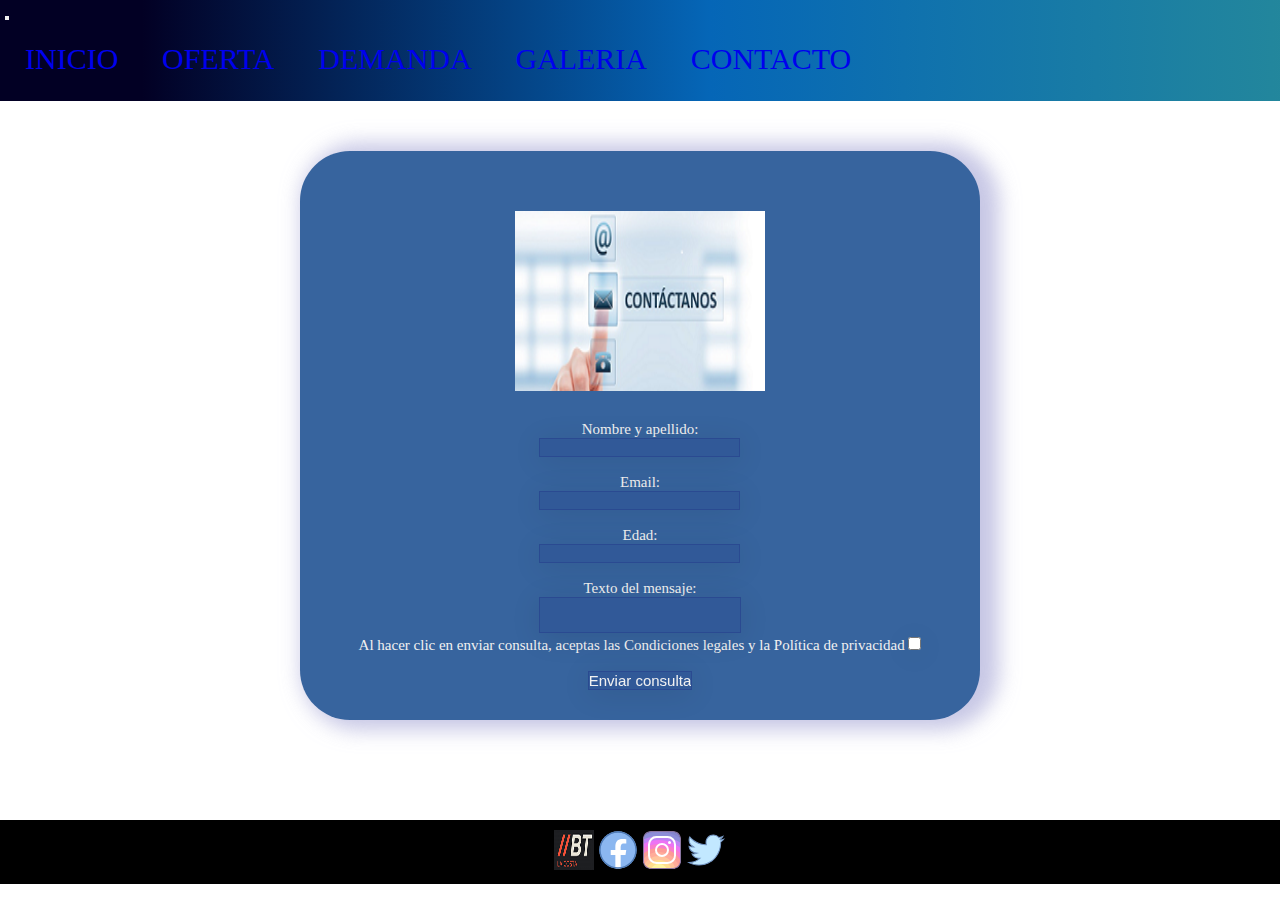
<file: BtLaCosta/sections/contacto.html>
<!DOCTYPE html>
<html lang="en">
<head>
    <meta charset="UTF-8">
    <meta http-equiv="X-UA-Compatible" content="IE=edge">
    <meta name="viewport" content="width=device-width, initial-scale=1.0">
    <link href="https://cdn.jsdelivr.net/npm/bootstrap@5.1.3/dist/css/bootstrap.min.css" rel="stylesheet" integrity="sha384-1BmE4kWBq78iYhFldvKuhfTAU6auU8tT94WrHftjDbrCEXSU1oBoqyl2QvZ6jIW3" crossorigin="anonymous">
    <link rel="stylesheet" href="../estilos.css">
    <title>Contacto - BtLaCosta</title>
    <meta name="description" content="Contacto de soporte y consultas">
    <meta name="author" content="Leonardo Nitka">
    <meta name="copyright" content="Busco trabajo la costa">
    <meta property="og:title" content=Busco trabajo la costa>
    <meta property="og:site_name" content=Bt La Costa>
    <meta property="og:url" content=https://btlacosta.000webhostapp.com/>
    <meta property="og:description" content=Busco Trabajo La Costa es un portal de empleo para que los usuarios encuentren su trabajo ideal , para que las empresas seleccionen al candidato perfecto.>
    <meta property="og:type" content=website>
    <meta property="og:image" content=https://btlacosta.000webhostapp.com/img/BTgrey.png>
</head>
<body>
    <header>
        <nav class="navbar navbar-expand-lg navbar-light bg-light">
            <div class="container-fluid">
              
              <button class="navbar-toggler" type="button" data-bs-toggle="collapse" data-bs-target="#navbarNavAltMarkup" aria-controls="navbarNavAltMarkup" aria-expanded="false" aria-label="Toggle navigation">
                <span class="navbar-toggler-icon"></span>
              </button>
              <div class="collapse navbar-collapse" id="navbarNavAltMarkup">
                <div class="navbar-nav">
                  <a class="nav-link active" href="../index.html">INICIO</a>
                  <a class="nav-link active" aria-current="page" href="../sections/oferta.html">OFERTA</a>
                  <a class="nav-link active" href="../sections/demanda.html">DEMANDA</a>
                  <a class="nav-link active" href="../sections/galeria.html">GALERIA</a>
                  <a class="nav-link active" href="../contacto.html">CONTACTO</a>
                </div>
              </div>
            </div>
          </nav>
    </header>
  
    <section class="contact-section">
   		<img class="contacto" src="../img/Contáctanos.png" alt="contactanos">
		<article class="form-container">
			<form action="#">
                <label for="Nombre y apellido"></label>Nombre y apellido:<br>
				<input type="text" name="Nombre y apellido"><br>
                <br>
				<label for="Email">Email:<br>
					<input type="text" name="Email"><br>
				</label>
                <br>
                <label for="Edad"></label>Edad:<br>
				<input type="number" name="Edad"><br>
                <br>
				<label for="Texto del mensaje"> Texto del mensaje:<br>
					<textarea type="Texto del mensaje" name="Texto del mensaje"></textarea>
				</label>
                <br>
			
				</select>
				<div>Al hacer clic en enviar consulta, aceptas las Condiciones legales y la Política de privacidad 
				<input type="checkbox" name="acepta" value="1"></div>
                <br>
				<input type="submit" value="Enviar consulta">
				
			</form>
		</article>
	</section>

    <footer class="redes">
        <div>
            <img class="red" src="../img/logo3.png" alt="logo busco trabajo la costa">
            <img class="red" src="../img/fb.svg" alt="facebook">
            <img class="red" src="../img/ig.svg" alt="instagram">
            <img class="red" src="../img/tw.svg" alt="twiter">
        </div>
    
       </footer>
       <script src="https://cdn.jsdelivr.net/npm/bootstrap@5.1.3/dist/js/bootstrap.bundle.min.js" integrity="sha384-ka7Sk0Gln4gmtz2MlQnikT1wXgYsOg+OMhuP+IlRH9sENBO0LRn5q+8nbTov4+1p" crossorigin="anonymous"></script>
</body>
</html>
</file>
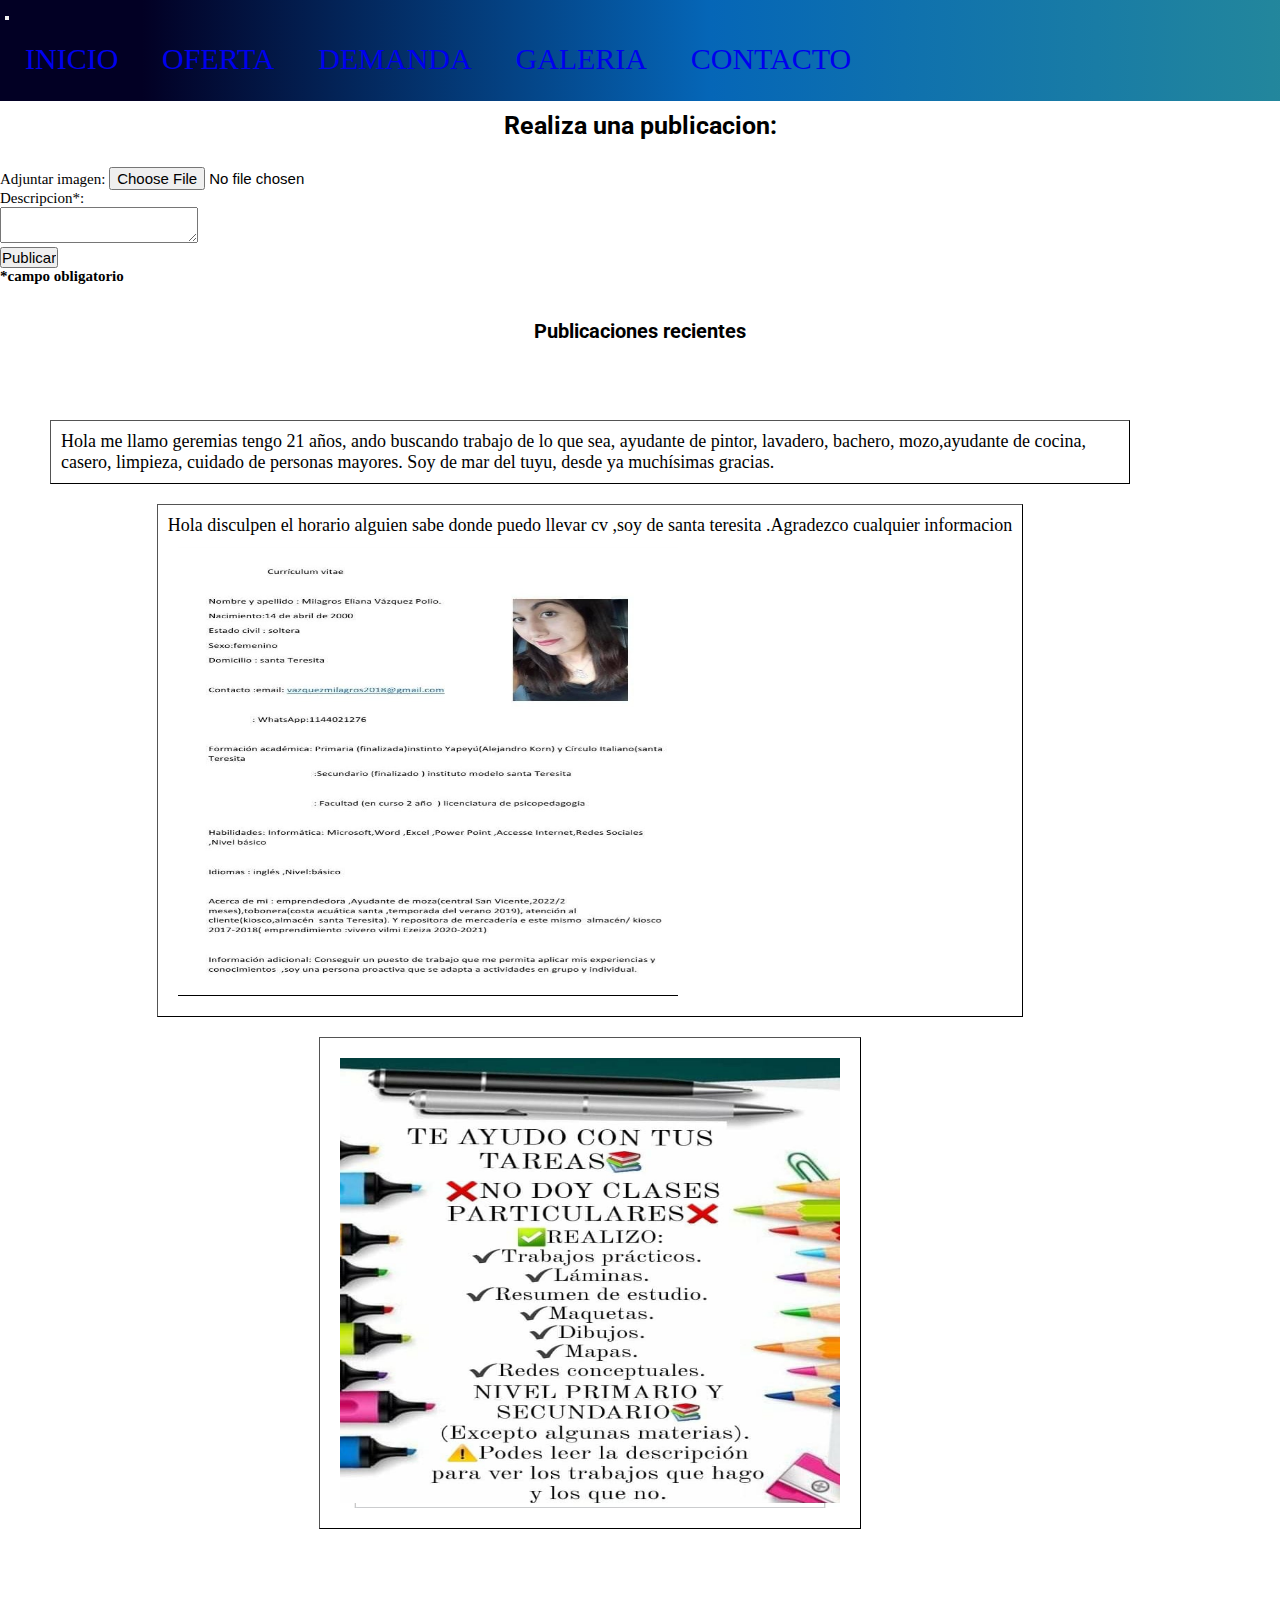
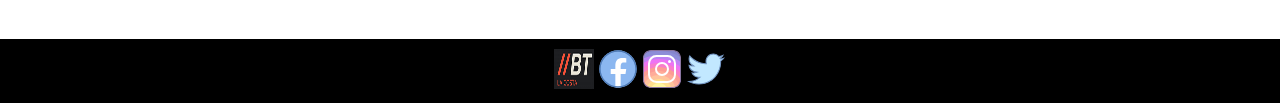
<file: BtLaCosta/sections/demanda.html>
<!DOCTYPE html>
<html lang="en">
<head>
    <meta charset="UTF-8">
    <meta http-equiv="X-UA-Compatible" content="IE=edge">
    <meta name="viewport" content="width=device-width, initial-scale=1.0">
    <link href="https://cdn.jsdelivr.net/npm/bootstrap@5.1.3/dist/css/bootstrap.min.css" rel="stylesheet" integrity="sha384-1BmE4kWBq78iYhFldvKuhfTAU6auU8tT94WrHftjDbrCEXSU1oBoqyl2QvZ6jIW3" crossorigin="anonymous">
    <link rel="stylesheet" href="../estilos.css">
    <title>Demanda - BtLaCosta</title>
    <meta name="description" content="Demanda y ofrecimientos de trabajo">
    <meta name="author" content="Leonardo Nitka">
    <meta name="copyright" content="Busco trabajo la costa">
    <meta property="og:title" content=Busco trabajo la costa>
    <meta property="og:site_name" content=Bt La Costa>
    <meta property="og:url" content=https://btlacosta.000webhostapp.com/>
    <meta property="og:description" content=Busco Trabajo La Costa es un portal de empleo para que los usuarios encuentren su trabajo ideal , para que las empresas seleccionen al candidato perfecto.>
    <meta property="og:type" content=website>
    <meta property="og:image" content=https://btlacosta.000webhostapp.com/img/BTgrey.png>
</head>
<body>
    <header>
        <nav class="navbar navbar-expand-lg navbar-light bg-light">
            <div class="container-fluid">
              <button class="navbar-toggler" type="button" data-bs-toggle="collapse" data-bs-target="#navbarNavAltMarkup" aria-controls="navbarNavAltMarkup" aria-expanded="false" aria-label="Toggle navigation">
                <span class="navbar-toggler-icon"></span>
              </button>
              <div class="collapse navbar-collapse" id="navbarNavAltMarkup">
                <div class="navbar-nav">
                  <a class="nav-link active" href="../index.html">INICIO</a>
                  <a class="nav-link active" aria-current="page" href="../sections/oferta.html">OFERTA</a>
                  <a class="nav-link active" href="../sections/demanda.html">DEMANDA</a>
                  <a class="nav-link active" href="../sections/galeria.html">GALERIA</a>
                  <a class="nav-link active" href="../sections/contacto.html">CONTACTO</a>
                </div>
              </div>
            </div>
          </nav>
    </header>

    <div class="publicar">
       <h2>Realiza una publicacion:</h2>
       <br>
       <form action="#">
           <label for="Adjuntar imagen"></label>Adjuntar imagen:
           <input type="file">
           <br>
           <label for="Texto del mensaje"> Descripcion*:
           <br>
           <textarea type="Texto del mensaje" name="Texto del mensaje"></textarea>
           <br>
           <input type="submit" value="Publicar">
           <br>
           <h5>*campo obligatorio</h5>
           <br>
       </form>
       <br>
    </div>
        
    <div class="anuncios">
        <h3>Publicaciones recientes </h3><br>
        
        <div>
          <p class="demandaP">
             Hola me llamo geremias tengo 21 años, ando buscando trabajo de lo que sea, ayudante de pintor, lavadero, bachero, mozo,ayudante de cocina, casero, limpieza, cuidado de personas mayores.
             Soy de mar del tuyu, desde ya muchísimas gracias.
        </div>

        <div>
          <p class="demandaP">Hola disculpen el horario alguien sabe donde puedo llevar cv ,soy de santa teresita .Agradezco cualquier informacion 
            <img class="demandaImg" src="../img/cvdemanda.jpg" alt="cvDemanda">
          </p>
        </div>

        <div>
          <p class="demandaP">
            <img class="demandaImg" src="../img/demanda2.jpg" alt=""> 
          </p>
        </div>

    </div>
  
    <footer class="redes">
      <div>
          <img class="red" src="../img/logo3.png" alt="logo busco trabajo la costa">
          <img class="red" src="../img/fb.svg" alt="facebook">
          <img class="red" src="../img/ig.svg" alt="instagram">
          <img class="red" src="../img/tw.svg" alt="twiter">
      </div>
    </footer>

       <script src="https://cdn.jsdelivr.net/npm/bootstrap@5.1.3/dist/js/bootstrap.bundle.min.js" integrity="sha384-ka7Sk0Gln4gmtz2MlQnikT1wXgYsOg+OMhuP+IlRH9sENBO0LRn5q+8nbTov4+1p" crossorigin="anonymous"></script>
</body>
</html>
</file>
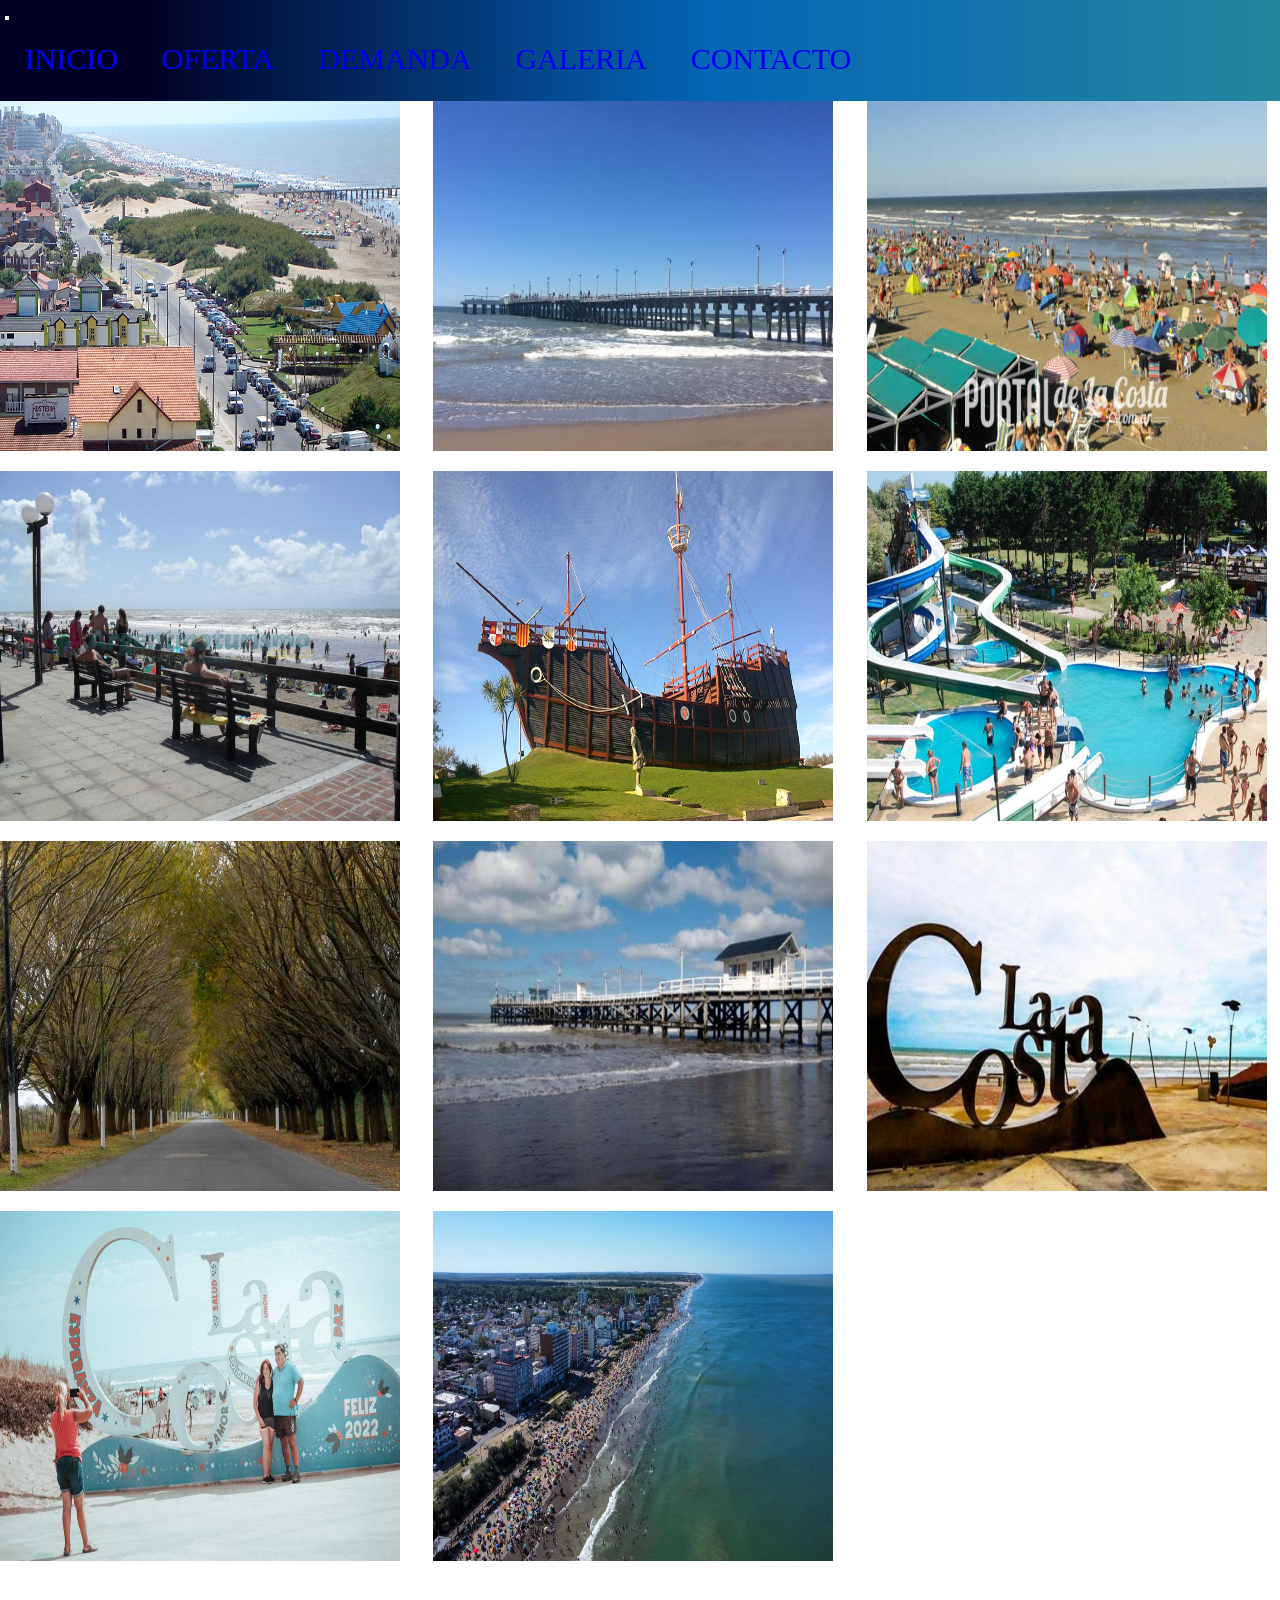
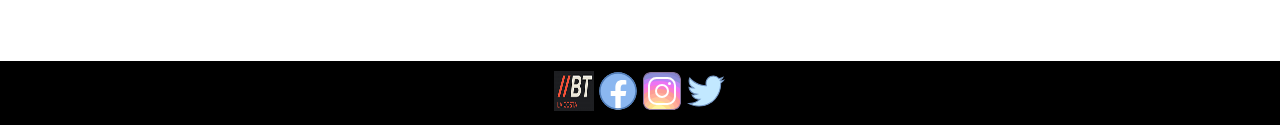
<file: BtLaCosta/sections/galeria.html>
<!DOCTYPE html>
<html lang="en">
    <head>
        <title></title>
        <meta charset="UTF-8">
        <meta name="viewport" content="width=device-width, initial-scale=1">
        <link href="https://cdn.jsdelivr.net/npm/bootstrap@5.1.3/dist/css/bootstrap.min.css" rel="stylesheet" integrity="sha384-1BmE4kWBq78iYhFldvKuhfTAU6auU8tT94WrHftjDbrCEXSU1oBoqyl2QvZ6jIW3" crossorigin="anonymous">
        <link rel="stylesheet" href="../estilos.css">
        <title>Galeria - BtLaCosta</title>
        <meta name="description" content="Galeria del partido de la costa">
        <meta name="author" content="Leonardo Nitka">
        <meta name="copyright" content="Busco trabajo la costa">
        <meta property="og:title" content=Busco trabajo la costa>
        <meta property="og:site_name" content=Bt La Costa>
        <meta property="og:url" content=https://btlacosta.000webhostapp.com/>
        <meta property="og:description" content=Busco Trabajo La Costa es un portal de empleo para que los usuarios encuentren su trabajo ideal , para que las empresas seleccionen al candidato perfecto.>
        <meta property="og:type" content=website>
        <meta property="og:image" content=https://btlacosta.000webhostapp.com/img/BTgrey.png>
    </head>
    <body>
        <header>
              <nav class="navbar navbar-expand-lg navbar-light bg-light">
                <div class="container-fluid">
                  <button class="navbar-toggler" type="button" data-bs-toggle="collapse" data-bs-target="#navbarNavAltMarkup" aria-controls="navbarNavAltMarkup" aria-expanded="false" aria-label="Toggle navigation">
                    <span class="navbar-toggler-icon"></span>
                  </button>
                  <div class="collapse navbar-collapse" id="navbarNavAltMarkup">
                    <div class="navbar-nav">
                      <a class="nav-link active" href="../index.html">INICIO</a>
                      <a class="nav-link active" aria-current="page" href="../sections/oferta.html">OFERTA</a>
                      <a class="nav-link active" href="../sections/demanda.html">DEMANDA</a>
                      <a class="nav-link active" href="../sections/galeria.html">GALERIA</a>
                      <a class="nav-link active" href="../sections/contacto.html">CONTACTO</a>
                    </div>
                  </div>
                </div>
              </nav>
        </header>
        
        <section class="galeria">
          <img class="imgGaleria" src="../img/mdacity.jpg" alt="mar de ajo">
          <img class="imgGaleria" src="../img/muelle.jpg" alt="muelle mar de ajo">
          <img class="imgGaleria" src="../img/sanbernardoplaya.jpg" alt="playa sanbernardo">
          <img class="imgGaleria" src="../img/sanbernardo2.jpg" alt="san bernardo costanera">
          <img class="imgGaleria" src="../img/stcity.jpg" alt="barco">
          <img class="imgGaleria" src="../img/posei.jpg" alt="">
          <img class="imgGaleria" src="../img/LaLucila01.jpg" alt="laLucila">
          <img class="imgGaleria" src="../img/lucila02.jpg" alt="MuelleLucila">
          <img class="imgGaleria" src="../img/costa1.jpg" alt="lacosta">
          <img class="imgGaleria" src="../img/costa2.jpeg" alt="lacosta2">
          <img class="imgGaleria" src="../img/mar.jpeg" alt="La Costa desde arriba">   
        </section>
        
        <footer class="redes">
              <div>
                  <img class="red"  src="../img/logo3.png" alt="logo busco trabajo la costa">
                  <img class="red"  src="../img/fb.svg" alt="facebook">
                  <img class="red"  src="../img/ig.svg" alt="instagram">
                  <img class="red"  src="../img/tw.svg" alt="twiter">
              </div>
        </footer>
        <script src="https://cdn.jsdelivr.net/npm/bootstrap@5.1.3/dist/js/bootstrap.bundle.min.js" integrity="sha384-ka7Sk0Gln4gmtz2MlQnikT1wXgYsOg+OMhuP+IlRH9sENBO0LRn5q+8nbTov4+1p" crossorigin="anonymous"></script>
    </body>
</html>
</file>
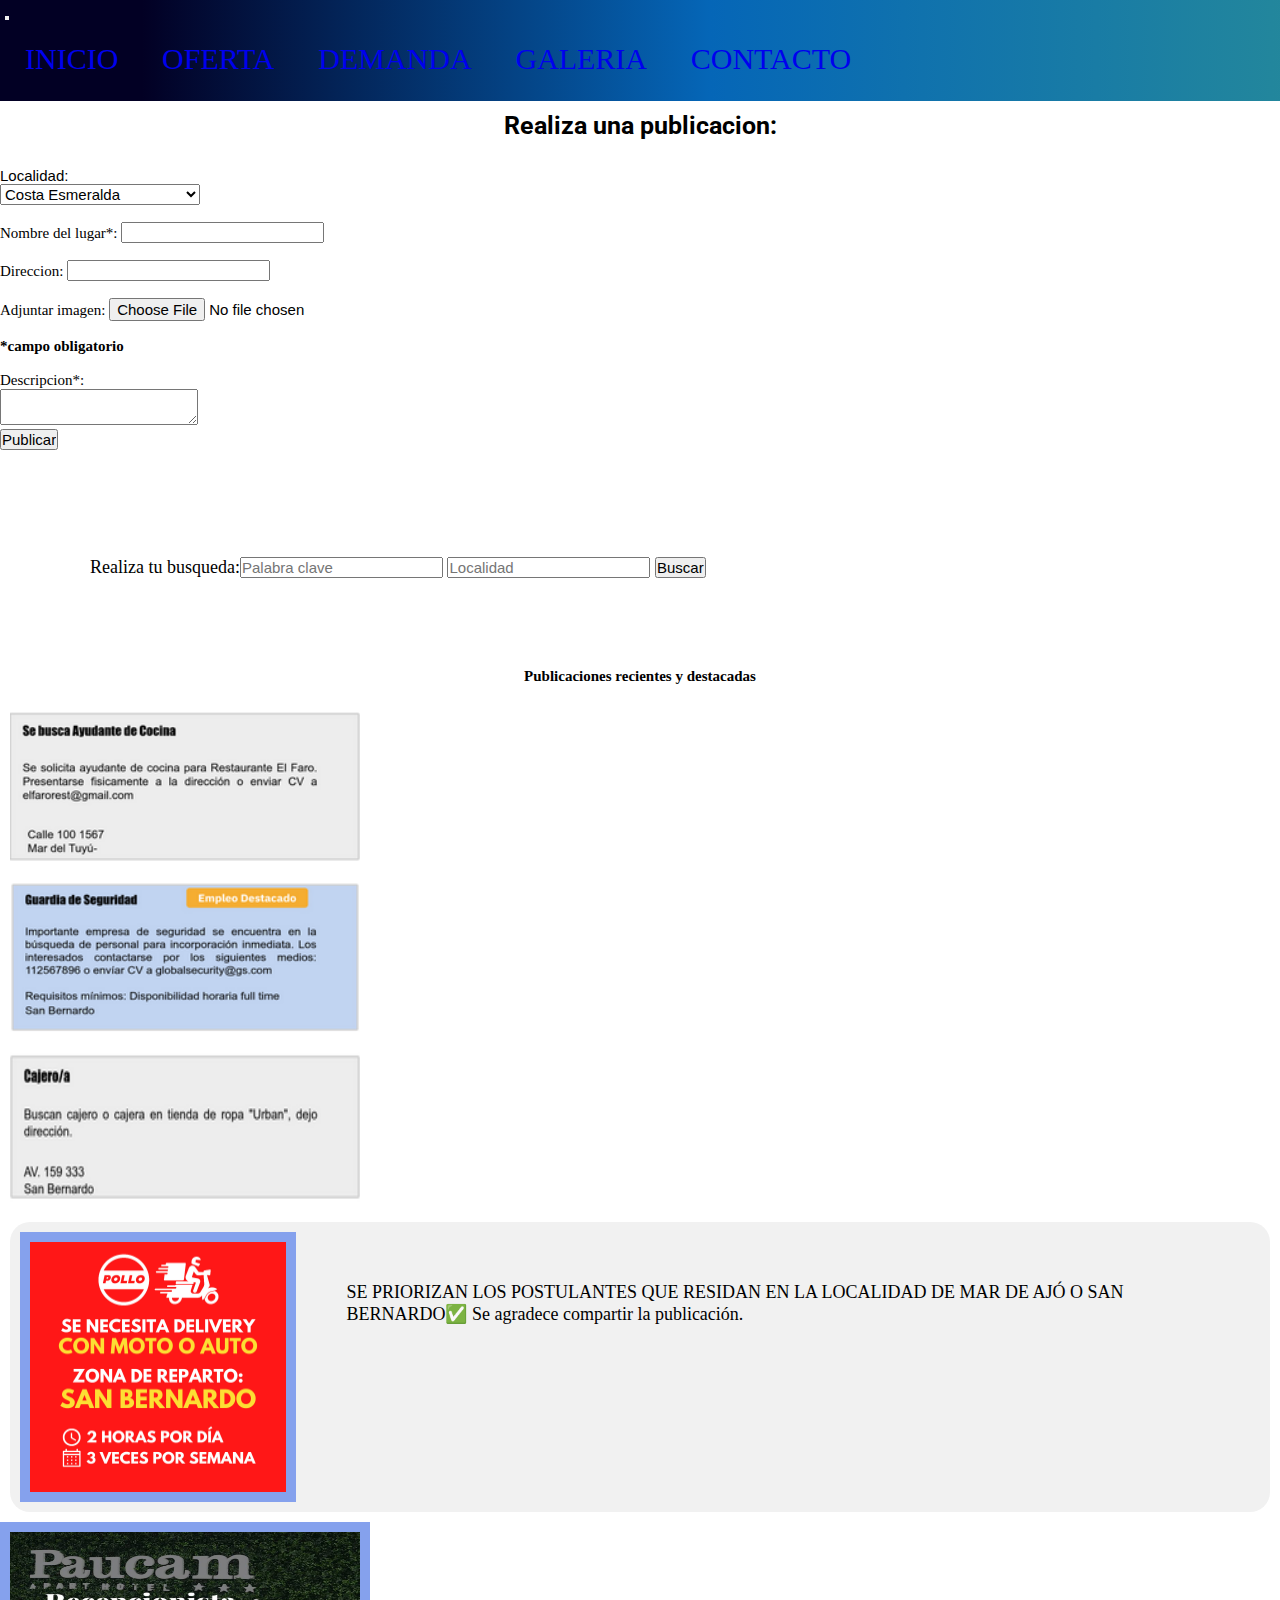
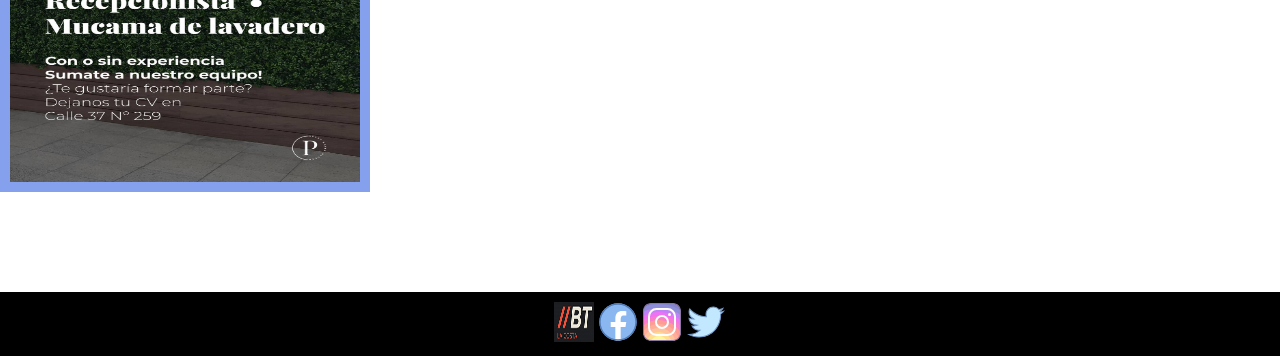
<file: BtLaCosta/sections/oferta.html>
<!DOCTYPE html>
<html lang="en">
<head>
    <meta charset="UTF-8">
    <meta http-equiv="X-UA-Compatible" content="IE=edge">
    <meta name="viewport" content="width=device-width, initial-scale=1.0">
    <link href="https://cdn.jsdelivr.net/npm/bootstrap@5.1.3/dist/css/bootstrap.min.css" rel="stylesheet" integrity="sha384-1BmE4kWBq78iYhFldvKuhfTAU6auU8tT94WrHftjDbrCEXSU1oBoqyl2QvZ6jIW3" crossorigin="anonymous">
    <link rel="stylesheet" href="../estilos.css">
    <title>Oferta - BtLaCosta</title>
    <meta name="description" content="Ofertas de trabajo">
    <meta name="author" content="Leonardo Nitka">
    <meta name="copyright" content="Busco trabajo la costa">
    <meta property="og:title" content=Busco trabajo la costa>
    <meta property="og:site_name" content=Bt La Costa>
    <meta property="og:url" content=https://btlacosta.000webhostapp.com/>
    <meta property="og:description" content=Busco Trabajo La Costa es un portal de empleo para que los usuarios encuentren su trabajo ideal , para que las empresas seleccionen al candidato perfecto.>
    <meta property="og:type" content=website>
    <meta property="og:image" content=https://btlacosta.000webhostapp.com/img/BTgrey.png>
</head>
<body>
    <header>
        <nav class="navbar navbar-expand-lg navbar-light bg-light">
            <div class="container-fluid">
              <button class="navbar-toggler" type="button" data-bs-toggle="collapse" data-bs-target="#navbarNavAltMarkup" aria-controls="navbarNavAltMarkup" aria-expanded="false" aria-label="Toggle navigation">
                <span class="navbar-toggler-icon"></span>
              </button>
              <div class="collapse navbar-collapse" id="navbarNavAltMarkup">
                <div class="navbar-nav">
                  <a class="nav-link active" href="../index.html">INICIO</a>
                  <a class="nav-link active" aria-current="page" href="../sections/oferta.html">OFERTA</a>
                  <a class="nav-link active" href="../sections/demanda.html">DEMANDA</a>
                  <a class="nav-link active" href="../sections/galeria.html">GALERIA</a>
                  <a class="nav-link active" href="../sections/contacto.html">CONTACTO</a>
                </div>
              </div>
            </div>
          </nav>
    </header>
  
    <div class="publicar">
      <h2>Realiza una publicacion:</h2>
      <br>
    
      <h4>Localidad:</h4>
      <form action="#">
          <label for="Localidad"></label>
          <select name="Localidad" id="Localidad"> 
             <option value="Costa Esmeralda">Costa Esmeralda</option>
             <option value="Pinar del Sol - Villa Robles">Pinar del Sol - Villa Robles</option>
             <option value="San Clemente del Tuyú">San Clemente del Tuyú</option>
             <option value="Las Toninas">Las Toninas</option>
             <option value="Santa Teresita">Santa Teresita</option>
             <option value="Mar del Tuyú">Mar del Tuyú</option>
             <option value="Costa del Este">Costa del Este</option>
             <option value="Aguas Verdes">Aguas Verdes</option>
             <option value="La Lucila del Mar">La Lucila del Mar</option>
             <option value="Costa Azul">Costa Azul</option>
             <option value="San Bernardo">San Bernardo</option>
             <option value="Mar de Ajó">Mar de Ajó</option>
             <option value="Nueva Atlantis">Nueva Atlantis</option>
          </select>
      </form>

      <form action="#">
          <br>
          <label for="Nombre del lugar"></label>
           Nombre del lugar*:
          <input type="text" name="Direccion"><br>
          <br>
          <label for="Direccion"></label>
           Direccion:
          <input type="text" name="Direccion"><br>
          <br>
          <label for="Adjuntar imagen"></label>Adjuntar imagen:
          <input type="file"><br>
          <br>
          <h5>*campo obligatorio</h5><br>
          <label for="Texto del mensaje"> Descripcion*:<br>
			    <textarea type="Texto del mensaje" name="Texto del mensaje"></textarea><br>
          <input type="submit" value="Publicar"><br> <br>
          <label for="Palabra clave"></label>
      </form>
    
    <div class="busqueda">
      <form action="#">
          <p> Realiza tu busqueda:<input type="search" name="Palabra clave" placeholder="Palabra clave"> 
            <input type="search" name="Localidad" placeholder="Localidad"> <input type="submit" value="Buscar"> 
          </p> 
      </form>
    </div>

    <div class="anuncios">
      <h5>Publicaciones recientes y destacadas</h5><br>
      <div>
        <img class="publicaciones" src="../img/publi1.png" alt="publi-normal">
        <img class="publicaciones" src="../img/publi2.png" alt="publi-destacada">
        <img class="publicaciones" src="../img/publi3.png" alt="publi-normal2">
        <div class="ofertaP">
          <p class="text-oferta">
            SE PRIORIZAN LOS POSTULANTES QUE RESIDAN EN LA LOCALIDAD DE MAR DE AJÓ O SAN BERNARDO✅
            Se agradece compartir la publicación. 
          </p>
          <img class="ofertaImg" src="../img/delivery.jpg" alt="delivery">
        </div>
        <img class="ofertaImg" src="../img/paucam.jpg" alt="publi-normal3">   
      </div>
    </div>


    <footer class="redes">
        <div>
            <img class="red" src="../img/logo3.png" alt="logo busco trabajo la costa">
            <img class="red" src="../img/fb.svg" alt="facebook">
            <img class="red" src="../img/ig.svg" alt="instagram">
            <img class="red" src="../img/tw.svg" alt="twiter">
        </div>
    </footer>

       <script src="https://cdn.jsdelivr.net/npm/bootstrap@5.1.3/dist/js/bootstrap.bundle.min.js" integrity="sha384-ka7Sk0Gln4gmtz2MlQnikT1wXgYsOg+OMhuP+IlRH9sENBO0LRn5q+8nbTov4+1p" crossorigin="anonymous"></script>
</body>
</html>
</file>
<file: BtLaCosta/estilos.css>
@import url("https://fonts.googleapis.com/css2?family=Arima:wght@300&family=Lato:wght@100&family=Roboto:ital,wght@1,300&display=swap");
* {
  padding: 0%;
  margin: 0%;
  font-size: 15px;
}

body {
  min-height: 100vh;
  background-color: rgb(255, 255, 255);
}

header {
  background: linear-gradient(90deg, rgb(2, 0, 36) 11%, rgb(5, 102, 183) 55%, rgb(35, 135, 156) 100%);
  padding: 5px;
  margin: 0;
  width: 100%;
}

a {
  text-decoration: none;
  display: inline-block;
  padding: 0px;
  margin: 20px;
  font-size: 30px;
}

.navbar-light .navbar-nav .nav-link.active:hover {
  color: #001f74;
  text-shadow: 3px 3px 3px #322185;
}

ol {
  padding: 3px;
}

li {
  font-size: 18px;
  font-weight: 500;
  text-align: justify;
  line-height: 1.6;
  color: black;
  text-align: center;
  list-style: none;
}

ul li:hover {
  display: inline-block;
  transform: scale(2);
  color: whitesmoke;
}

nav ul {
  display: flex;
  flex-direction: row;
  justify-content: space-around;
  list-style: none;
}

h1 {
  position: relative;
  font-style: italic;
  font-family: "Arima", cursive;
  text-align: center;
  font-weight: bolder;
  color: black;
}

h2 {
  font-weight: bold;
  font-family: "Roboto", sans-serif;
  color: black;
  font-size: 25px;
  font-style: normal;
  padding: 10px;
  text-align: center;
}

h3 {
  font-family: "Roboto", sans-serif;
  color: black;
  font-size: 20px;
  font-style: normal;
  font-weight: bolder;
  margin-bottom: 50px;
}

h4 {
  font-family: Arial, Helvetica, sans-serif;
  color: black;
  font-size: 15px;
  font-style: normal;
  font-weight: lighter;
}

p {
  font-size: 18px;
  font-weight: lighter;
  color: black;
  padding: 40px;
  margin-right: 150px;
  margin-top: 50px;
  margin-left: 50px;
  margin-bottom: 50px;
}

span {
  color: red;
  font-size: 25px;
}

footer {
  padding: 10px;
  margin-top: 100px;
  background-color: black;
}

main h1 {
  margin-top: 50px;
  text-align: center;
  font-size: 3em;
}

.carousel-container {
  margin-top: 45px;
  background: #001f74;
}

.carousel-control-next, .carousel-control-prev {
  color: aqua;
  background-color: #001f74;
}

.carouselImg {
  display: flex;
  width: 640px;
  height: 480px;
  margin: auto;
}

.start {
  text-align: center;
}

.imgPrincipal {
  display: flex;
  padding: 30px;
  width: 450px;
  height: 350px;
  border-radius: 1cm;
  margin: 50px auto;
  justify-content: center;
}

.chicanot {
  display: flex;
  border-radius: 1cm;
  border: 3px solid black;
  margin: auto;
  justify-content: center;
}

.container-img-list {
  background: #001f74;
  padding: 30px 0 20px;
  margin-bottom: 50px;
}

.container-img-list li {
  margin-top: 30px;
  color: #f1f1f1;
  text-align: center;
  list-style: inside;
}

.info h3 {
  text-align: justify;
  margin: 50px 100px;
}

.registrese {
  margin: 40px;
  text-align: center;
}

.login {
  display: flex;
  flex-direction: row;
  justify-content: space-evenly;
}

.btn--login {
  background-color: rgba(0, 107, 168, 0.8);
  color: white;
}

.btn--crear {
  background-color: #001f74;
  color: white;
}

.btn--login:hover {
  width: 100px;
  background: rgba(0, 106, 168, 0.431372549);
}

.btn--crear:hover {
  width: 150px;
  background: rgba(0, 31, 116, 0.662745098);
}

.redes {
  display: flex;
  flex-direction: row;
  justify-content: center;
}

.red {
  width: 40px;
  height: 40px;
  background-color: black;
  color: black;
  margin: 0px;
  padding: 0px;
}

.parra, .parra--3, .parra--2, .parra--1 {
  color: blue;
  font-family: Arial, Helvetica, sans-serif;
}

.redes {
  display: flex;
  flex-direction: row;
  justify-content: center;
}

.demandaImg {
  display: flex;
  flex-direction: column;
  flex-wrap: wrap;
  justify-content: center;
  width: 500px;
  height: 450px;
  padding: 10px;
}

.demandaP {
  font-size: 18px;
  font-weight: lighter;
  color: black;
  padding: 10px;
  margin-right: 150px;
  margin-top: 10px;
  margin-left: 50px;
  margin-bottom: 10px;
  border: 1px outset black;
}

.publicaciones {
  display: flex;
  flex-direction: column;
  flex-wrap: wrap;
  justify-content: center;
  width: 350px;
  height: 150px;
  padding: 10px;
}

.ofertaImg {
  display: flex;
  flex-direction: column;
  flex-wrap: wrap;
  justify-content: center;
  width: 350px;
  height: 250px;
  padding: 10px;
  background-color: rgb(133, 161, 237);
}

.anuncios {
  display: flex;
  flex-direction: column;
  align-items: center;
}

.ofertaP {
  display: flex;
  flex-direction: row-reverse;
  font-size: 18px;
  font-weight: lighter;
  background: #f1f1f1;
  padding: 10px;
  margin: 10px;
  border-radius: 20px;
}

.text-oferta {
  margin: 10px;
}

.contact-section {
  display: flex;
  flex-direction: column;
  align-items: center;
  background-color: #37649e;
  color: #f1f1f1;
  margin: 50px 50px;
  border-radius: 50px;
  padding: 50px;
  box-shadow: 10px 1px 20px 9px rgba(163, 163, 212, 0.61);
}

.contact-section input {
  /* From https://css.glass */
  background: rgba(28, 41, 129, 0.19);
  box-shadow: 0 4px 30px rgba(0, 0, 0, 0.1);
  backdrop-filter: blur(5px);
  -webkit-backdrop-filter: blur(5px);
  border: 1px solid rgba(28, 41, 129, 0.3);
  color: #f1f1f1;
}

.contact-section textarea {
  background: rgba(28, 41, 129, 0.19);
  box-shadow: 0 4px 30px rgba(0, 0, 0, 0.1);
  backdrop-filter: blur(5px);
  -webkit-backdrop-filter: blur(5px);
  border: 1px solid rgba(28, 41, 129, 0.3);
  color: #f1f1f1;
  resize: none;
  width: 200px;
}

label {
  display: inline;
}

.form-container {
  text-align: center;
}

.contacto {
  width: 250px;
  height: 180px;
  padding: 20px;
  margin: 10px;
}

@media (min-width: 500px) {
  .contact-section {
    margin: 50px 100px;
    padding: 30px;
  }
}
@media (min-width: 768px) {
  .contact-section {
    margin: 50px 200px;
  }
}
@media (min-width: 1024px) {
  .contact-section {
    margin: 50px 300px;
  }
}
.galeria {
  display: grid;
  gap: 20px;
}

.imgGaleria {
  width: 300px;
  height: 169px;
}

@media (min-width: 500px) {
  .galeria {
    grid-template-columns: repeat(3, 1fr);
  }
  .imgGaleria {
    width: 150px;
    height: 100px;
  }
}
@media (min-width: 768px) {
  .imgGaleria {
    width: 241px;
    height: 195px;
  }
}
@media (min-width: 992px) {
  .navbar-expand-lg .navbar-collapse {
    flex-direction: column-reverse;
  }
}
@media (min-width: 1024px) {
  .imgGaleria {
    width: 400px;
    height: 350px;
  }
}
@media (max-width: 768px) {
  .imgPrincipal {
    display: flex;
    padding: 30px;
    width: 350px;
    height: 250px;
    border-radius: 1cm;
    margin: 80px auto;
    justify-content: center;
  }
  .chicanot {
    width: 350px;
    height: 250px;
    border-radius: 1cm;
    border: 3px solid black;
    margin: 50px auto;
  }
  .carouselImg {
    width: 450px;
    height: 300px;
  }
  .info h3 {
    margin: 20px 70px;
    font-size: 15px;
  }
  h2 {
    font-size: 25px;
    padding: 50px;
    border: 1px solid black;
  }
  span {
    font-size: 25px;
  }
}
@media (max-width: 500px) {
  .imgPrincipal {
    display: flex;
    padding: 30px;
    width: 300px;
    height: 200px;
    border-radius: 1cm;
    margin: 50px auto;
    justify-content: center;
  }
  .chicanot {
    width: 300px;
    height: 200px;
    display: flex;
    border-radius: 1cm;
    border: 3px solid black;
    margin: 50px auto;
    justify-content: center;
  }
  h2 {
    padding: 20px;
    font-size: 20px;
  }
  span {
    font-size: 20px;
  }
  .bienvenido {
    color: #001f74;
  }
  .carouselImg {
    width: 350px;
    height: 200px;
  }
  .ofertaP {
    font-size: 15px;
    font-weight: lighter;
    color: black;
    padding: 10px;
    margin-right: 150px;
    margin-top: 20px;
    margin-left: 10px;
    margin-bottom: 20px;
    border: 1px outset black;
  }
  .ofertaImg {
    display: flex;
    flex-direction: column;
    flex-wrap: wrap;
    justify-content: center;
    width: 250px;
    height: 150px;
    padding: 10px;
    background-color: rgb(133, 161, 237);
  }
}
@media (max-width: 350px) {
  main h1 {
    font-size: 30px;
  }
  .imgPrincipal {
    padding: 10px;
    width: 200px;
    height: 150px;
  }
  .chicanot {
    width: 200px;
    height: 140px;
  }
  .container-img-list {
    margin-bottom: 0;
  }
  a {
    font-size: 15px;
    margin: 10px;
  }
  h2 {
    text-align: justify;
    font-size: 18px;
    margin: 0;
  }
  h3 {
    font-size: 15px;
    text-align: center;
    margin: 5px 0 15px;
  }
  .container-img-list li {
    font-size: 18px;
    margin: 5px;
  }
  .info h3 {
    margin: 10px 30px;
    font-size: 15px;
  }
}/*# sourceMappingURL=estilos.css.map */
</file>
<file: BtLaCosta/grids/grids.css>
@import url('https://fonts.googleapis.com/css2?family=Arima:wght@300&family=Lato:wght@100&family=Roboto:ital,wght@1,300&display=swap');
*{
    padding: 0;
    margin:0
}

.grilla {
    display: grid;
    grid-template-areas:
      "header"
      "nav "
      "productos"
      "servicios"
      "servicios2"
      "parrafo"
      "footer";
   
    grid-template-columns: 80% auto 5% ;
    width: 100%;
    height: 100vh;
    
 
 }
.grillaOferta{
display: grid;
grid-template-areas: 
"nav"
"header"
"productos"
"servicios"
"footer";

width: 100%;
height: 100vh;

}
.grillaDemanda{
   display: grid;
   grid-template-areas: 
   "nav"
   "header"
   "productos"
   "servicios"
   "servicios2"
   "footer"; 
   width: 100%;
   height: 100vh;
   
   }
   .grillaContacto{
      display: grid;
      grid-template-areas: 
      "nav"
      "header"
      "productos"
      "servicios"
      "footer"; 
      width: 100%;
      height: 100vh;
      
      }



 .border {
    border: 1px solid black;
 }

 header {
    grid-area: header;
    background-color: azure
 }
 footer {
    grid-area: footer;
    background-color: black;
 }
.productos {
    grid-area: productos;  
    background-color: azure
 }
 .servicios {
    grid-area: servicios;  
    background-color: azure

 }

.servicios2{
   grid-area: servicios2;
   background-color: azure
   
}

 nav {
    grid-area: nav;
    background-color: black
 }
 
 .parrafo{
   grid-area: parrafo;
   background-color: azure

 }
 span a{
   color: aliceblue;
 }
 

 
 ol, li{
   display: grid;
   
 }
 body{
   background-color: white;
   min-height: 100vh;
 }

 .menuFlex{
   display: flex;
   flex-direction: column;
   justify-content: space-evenly;
   text-decoration: none;
   font-size: 20px;
   
 }
 a{
   text-decoration: none;
 }


header{
   display: grid;
   justify-content: center;
   font-family: 'Arima', cursive;

}
ul li a {
   color: aliceblue;
}

.imgPrincipal{

   display: flex;
   margin: 10px ;
   width: 100px;
   height: 70px;
   border-radius: 1cm;
   border: 3px solid rgb(9, 46, 120);
}

.chicanot{
   
   width: 100px;
   height: 70px;
   margin-top: 10px;
   margin-left: 10px;
   border-radius: 1cm;
   border: 3px solid black;
   margin-bottom: 10px;
     }

     .servicios2{

      padding: 30px;
     }

     .login{
      display: flex;
      flex-direction: row;
      justify-content: space-evenly;
  }
  .parrafo{
   padding: 30px;
  }


  footer{
   padding: 10px;
   margin-bottom: 0px;
   margin-top: 200px;
   background-color: black;
  
}
 


.boton{

   width: 120px;
   height: 50px;
   background-color: rgb(126, 190, 246);
   color: black;
  

}

h1{
   
   position: relative;
   font-style: italic;
   font-family: 'Arima', cursive;
   text-align: center;
   font-weight: bolder;
   color: black;
    }

a{
color: black
}
li, p{
   font-size: 20px;
}

.iconos{
   width: 40px;
   height: 40px;
}
.redes{
   display: flex;
   flex-direction: row;
   justify-content: center;
  
     
  }
   
   

   .publicaciones{
      display: flex;
      flex-direction: column;
      flex-wrap: wrap;
      justify-content: center;
      display: flex;
      margin: 10px ;
      width: 130px;
      height: 100px;
      padding: 5px;
  }

  .ofertaP{
   font-size: 10px;
   font-weight: lighter;
   color: black;
   padding: 10px;
   margin-right: 20px;
   margin-top: 20px;
   margin-left: 10px;
   margin-bottom: 20px;
   border: 1px outset black
}

.ofertaImg{
   display: flex;
   flex-direction: column;
   flex-wrap: wrap;
   justify-content: center;
   width: 130px;
   height: 100px;
   padding: 10px;
   background-color: rgb(133, 161, 237);

}

.demandaImg{
   display: flex;
      flex-direction: column;
      flex-wrap: wrap;
      justify-content: center;
      display: flex;
      margin: 10px ;
      width: 130px;
      height: 100px;
      padding: 5px;
}
.demandaP{
   font-size: 10px;
   font-weight: lighter;
   color: black;
   padding: 10px;
   margin-right: 150px;
   margin-top: 10px;
   margin-left: 50px;
   margin-bottom: 10px;
   border: 1px outset black
     }

@media (min-width:500px){
   .grilla{
       
       display: grid;
       grid-template-areas:
       "header header"
       "nav nav"
       "servicios servicios"
       "servicios2 servicios2"
       "parrafo parrafo"
       "footer footer";
   }
    .chicanot{
      margin:10px 0px 10px 10px;
      width: 180px;
      height: 120px;
      border-radius: 1cm;
      border: 3px solid black;
     
        };
        .menuFlex{
         display: flex;
         flex-direction: row;
         justify-content: space-around;
         text-decoration: none;
         font-size: 20px;
         
       }
   .imgPrincipal{

      margin: 15px 0px 10px 160px ;
      width: 200px;
      height: 150px;
      border-radius: 1cm;
      border: 3px solid rgb(9, 46, 120);
   };
   body{
      background-color: white;
   }
   nav span{
      display: flex;
      flex-direction: row;
      justify-content: space-around;
  
  }
   
   
}
   footer{
       margin-top: 0px;
   };


@media (min-width:768px){
   .grilla{
       display: grid;
       margin-bottom: 10px;
       grid-template-columns: 1fr 3fr 1fr;
       grid-template-areas: 
       "header header "
       "nav nav nav"
       "contenido contenido contenido"
       "contenido2 contenido2 contenido2 "
       "parrafo parrafo parrafo"
       "footer footer footer";
   }
   .chicanot{
      width: 350px;
      height: 250px;
      margin-top: 10px;
      margin-left: 10px;
      border-radius: 1cm;
      border: 3px solid black;
      margin-bottom: 10px;
        }
        
   .imgPrincipal{
      margin: 15px 0px 10px 300px ;
      width: 350px;
      height: 250px;
      border-radius: 1cm;
      border: 3px solid rgb(9, 46, 120);
   };
   

   footer{
       margin-top: 0;
       
       
   }
}

@media(min-width:1024px){
 
   .grilla {

      display: grid;
      grid-template-areas:
        "nav header "
        "nav productos productos"
        "nav servicios servicios"
        "nav servicios2 servicios2"
        "nav parrafo parrafo"
        "nav footer footer";
      grid-template-rows: 1fr 1fr 1fr 1fr;   
      grid-template-columns: 80% auto 10% ;
      width: 100%;
      height: 100vh;
      gap: 1px;
   }
   .chicanot{
   
      width: 350px;
      height: 200px;
      margin-top: 10px;
      margin-left: 10px;
      border-radius: 1cm;
      border: 3px solid black;
      margin-bottom: 10px;
        }
   .imgPrincipal{

      margin: 15px 0px 10px 250px ;
      width: 350px;
      height: 250px;
      border-radius: 1cm;
      border: 3px solid rgb(9, 46, 120);
   };

header{
    background-color: black;
    padding: 10px;
    margin: 15px;

}
.nav{
   display: inline-block;
   flex-direction: row;
   justify-content: space-around;
   text-decoration: none;
   font-size: 20px;
   
 }
 .menuFlex{
   display: inline-block;
   flex-direction: row;
   justify-content: space-around;
   text-decoration: none;
   font-size: 20px;
   
 }

 .titulo{
   border-radius: 1cm;
   top:2px;
   font-size: 45px;
   border: 2px outset black;
   padding: 10px;
   margin: 10px 40px 25px 40px

 }

   
}

@media (min-width:500px){
   .grillaOferta{
       
       display: grid;
       grid-template-areas:
       "nav nav"
       "header header"
       "servicios"
       "servicios2 servicios2"
       "parrafo parrafo"
       "footer footer";
   }
   .publicaciones{
      display: flex;
      flex-direction: column;
      flex-wrap: wrap;
      justify-content: center;
      display: flex;
      margin: 10px ;
      width: 200px;
      height: 120px;
      padding: 5px;
  }

 }

 @media (min-width:768px){
   .grillaOferta{
       display: grid;
       margin-bottom: 10px;
       grid-template-columns: 1fr 3fr 1fr;
       grid-template-areas: 
       "nav nav nav"
       "header header header"
       "servicios servicios "
       "servicios2 servicios2 servicios2"
       "parrafo parrafo parrafo"
       "footer footer footer";
   }
   .publicaciones{
      display: flex;
      flex-direction: column;
      flex-wrap: wrap;
      justify-content: center;
      display: flex;
      margin: 10px ;
      width: 350px;
      height: 250px;
      padding: 5px;
  }
  .ofertaP{
   font-size: 15px;
   font-weight: lighter;
   color: black;
   padding: 10px;
   margin-right: 20px;
   margin-top: 20px;
   margin-left: 10px;
   margin-bottom: 20px;
   border: 1px outset black
}

    }
    @media(min-width:1024px){
 
      .grillaOferta {
         display: grid;
         grid-template-areas:
         "nav nav nav"
         "header header header"
         "servicios servicios "
         "servicios2 servicios2 servicios2"
         "parrafo parrafo parrafo"
         "footer footer footer";
         grid-template-rows: 1fr 1fr 1fr 1fr;   
         grid-template-columns: 80% auto 10% ;
         width: 100%;
         height: 100vh;
         gap: 1px;
      }

      .publicaciones{
         display: flex;
         flex-direction: column;
         flex-wrap: wrap;
         justify-content: center;
         display: flex;
         margin: 10px ;
         width: 400px;
         height: 250px;
         padding: 5px;
     }
       }
       @media (min-width:500px){
         .grillaDemanda{
             
             display: grid;
             grid-template-areas:
             "nav nav"
             "header header"
             "servicios"
             "servicios2 servicios2"
             "footer footer";
         }
         .publicaciones{
            display: flex;
            flex-direction: column;
            flex-wrap: wrap;
            justify-content: center;
            display: flex;
            margin: 10px ;
            width: 200px;
            height: 120px;
            padding: 5px;
        }
        .demandaImg{
         width: 350px;
         height: 300px;
        }
        
      
        
       }

       @media (min-width:768px){
         .grillaDemanda{
             display: grid;
             margin-bottom: 10px;
             grid-template-columns: 1fr 3fr 1fr;
             grid-template-areas: 
             "nav nav nav"
             "header header header"
             "servicios servicios servicios"
             "servicios2 servicios2 "
             "parrafo parrafo parrafo"
             "footer footer footer";
             
         }
         .publicaciones{
            display: flex;
            flex-direction: column;
            flex-wrap: wrap;
            justify-content: center;
            display: flex;
            margin: 10px ;
            width: 350px;
            height: 250px;
            padding: 5px;
  }
  .demandaP{
   font-size: 15px;
   font-weight: lighter;
   color: black;
   padding: 10px;
   margin-right: 150px;
   margin-top: 10px;
   margin-left: 50px;
   margin-bottom: 10px;
   border: 1px outset black
     }
     .demandaImg{
      width: 300px;
      height: 300px;
     }
   }

   @media (min-width:1024px){
      .grillaDemanda{
          display: grid;
          margin-bottom: 10px;
          grid-template-columns: 1fr 3fr 1fr;
          grid-template-areas: 
          "nav nav nav"
          "header header header"
          "servicios servicios servicios"
          "servicios2 servicios2 servicios2"
          "parrafo parrafo parrafo"
          "footer footer footer";
      }
      .publicaciones{
         display: flex;
         flex-direction: column;
         flex-wrap: wrap;
         justify-content: center;
         display: flex;
         margin: 10px ;
         width: 400px;
         height: 250px;
         padding: 5px;
}
.demandaP{
font-size: 20px;
font-weight: lighter;
color: black;
padding: 10px;
margin-right: 150px;
margin-top: 10px;
margin-left: 50px;
margin-bottom: 10px;
border: 1px outset black
  }
  .demandaImg{
   width: 400px;
   height: 300px;
  }
  }

  
@media (min-width:500px){
   .grillaContacto{
       
       display: grid;
       grid-template-areas:
       "nav nav"
       "header header"
       "servicios"
       "servicios2 servicios2"
       "footer footer";
   }
   .imgContacto{
      width: 300px;
      height: 250px;
   }
   }
     
@media (min-width:768px){
   .grillaContacto{
       
       display: grid;
       grid-template-areas:
       "nav nav nav"
       "header header header"
       "servicios servicios"
       "servicios2 servicios2"
       "footer footer";
   }
   
   }

   @media (min-width:1024px){
      .grillaContacto{
          
          display: grid;
          grid-template-areas:
          "nav nav nav"
          "header header header"
          "servicios servicios"
          "servicios2 servicios2"
          "footer footer";
      }
      .imgContacto{
         display: flex;
         flex-direction: column;
         flex-wrap: wrap;
         justify-content: center;
         width: 300px;
         height: 250px;
         
         
         
          
      }
      
      }
</file>
<file: BtLaCosta/grids/grids2.css>
@import url('https://fonts.googleapis.com/css2?family=Dongle:wght@300&family=Oooh+Baby&family=Poppins:wght@600&family=Roboto:wght@100&family=Sedgwick+Ave&display=swap');
/*mobile first*/
*{
    padding: 0;
    margin:0;
}

body{
    display: flex;
    flex-direction: column;
    min-height: 100vh;
      }

.main{
    display: grid;
    background-color:black;
    margin-bottom: 1fr;
    gap:10px;
    grid-template-areas: 
    "nav"
    "header"
    "galeria"
    "footer";
}

.galeria{
    background-color: rgba(94, 151, 249, 0.991);

}
header{
    grid-area: header;
    background-color: azure
}

nav{
    grid-area: nav;
    background-color: black;
}
.galeria{
    grid-area: galeria;
    background-color: rgba(94, 151, 249, 0.991);
}
footer{
    grid-area: footer;
    background-color: black
}
.border {
    border: 1px solid black;
     }

.fotos{
    background-color:azure;
    display: grid;
    grid-template-columns: 1fr;
    grid-template-rows: 1fr;
    gap:10px;
    justify-items:center;  
}

img{
    width: 300px;
    height: 250px;
    margin-top: 15px;
}

h1{
    position: relative;
    font-style: italic;
    font-family: 'Arima', cursive;
    text-align: center;
    font-weight: bolder;
    color: black;
     }

     nav ul li {
    
        display:grid;
        justify-content: center;
        flex-direction: row;
        flex-wrap: wrap;
        color: aliceblue;
        list-style-type: none;
        text-decoration: none;
    }

a{
    text-decoration: none;
    display: flex;
    color: whitesmoke;
  
}

.redes{
display: flex;
flex-direction: row;
justify-content: center;

}
.menuFlex{
    display: flex;
    flex-direction: column;
    justify-content: space-evenly;
    text-decoration: none;
    font-size: 20px;
    
  }
  footer{
    padding: 10px;
    background-color: black;
    margin-top: 1.5em;
    margin-bottom: 0;
}
.red{
    width: 40px;
    height: 40px;
    background-color: black;
    color: black;
    margin: 0px;
    padding: 0px;
}

.fotos{
        background-color: rgba(94, 151, 249, 0.991);

    }



@media (min-width:500px){
    .main{
        margin: 0;
        grid-template-areas: 
        "nav nav"
        "header header"
        "galeria galeria"
        "footer footer";
    }
    img{
        width: 350px;
        height: 300px;
    }

  }

  @media (min-width:768px){
    .main{
       
        margin-bottom: 1.5em;
        grid-template-columns: 1fr 4fr 1fr;
        grid-template-areas: 
        "nav nav nav"
        "header header header"
        "galeria galeria galeria"
        "footer footer footer";
    }
    

    .galeria{
        background-color: rgba(94, 151, 249, 0.991);

    }

    .fotos{
        background-color:black;
        display: grid;
        grid-template-columns: 1fr 1fr 1fr;
        gap: 15px;
        margin:3em;
    }

    img{
        
        width: 200px;
        height: 150px;
    }

      }

      @media(min-width:1024px){
     
        .main{
       
            margin-bottom: 1.5em;
            grid-template-columns: 1fr  1fr;
            grid-template-areas: 
            "nav nav nav"
            "header header header"
            "galeria galeria galeria"
            "footer footer footer";
        }
        
    
        .galeria{
            background-color: rgba(94, 151, 249, 0.991);
    
        }
    
        .fotos{
            background-color:black;
            display: grid;
            grid-template-columns: 1fr 1fr ;
            gap: 15px;
            margin:3em;
        }
    
        img{
        
            width: 450px;
            height: 400px;
        }
   

     }
</file>
